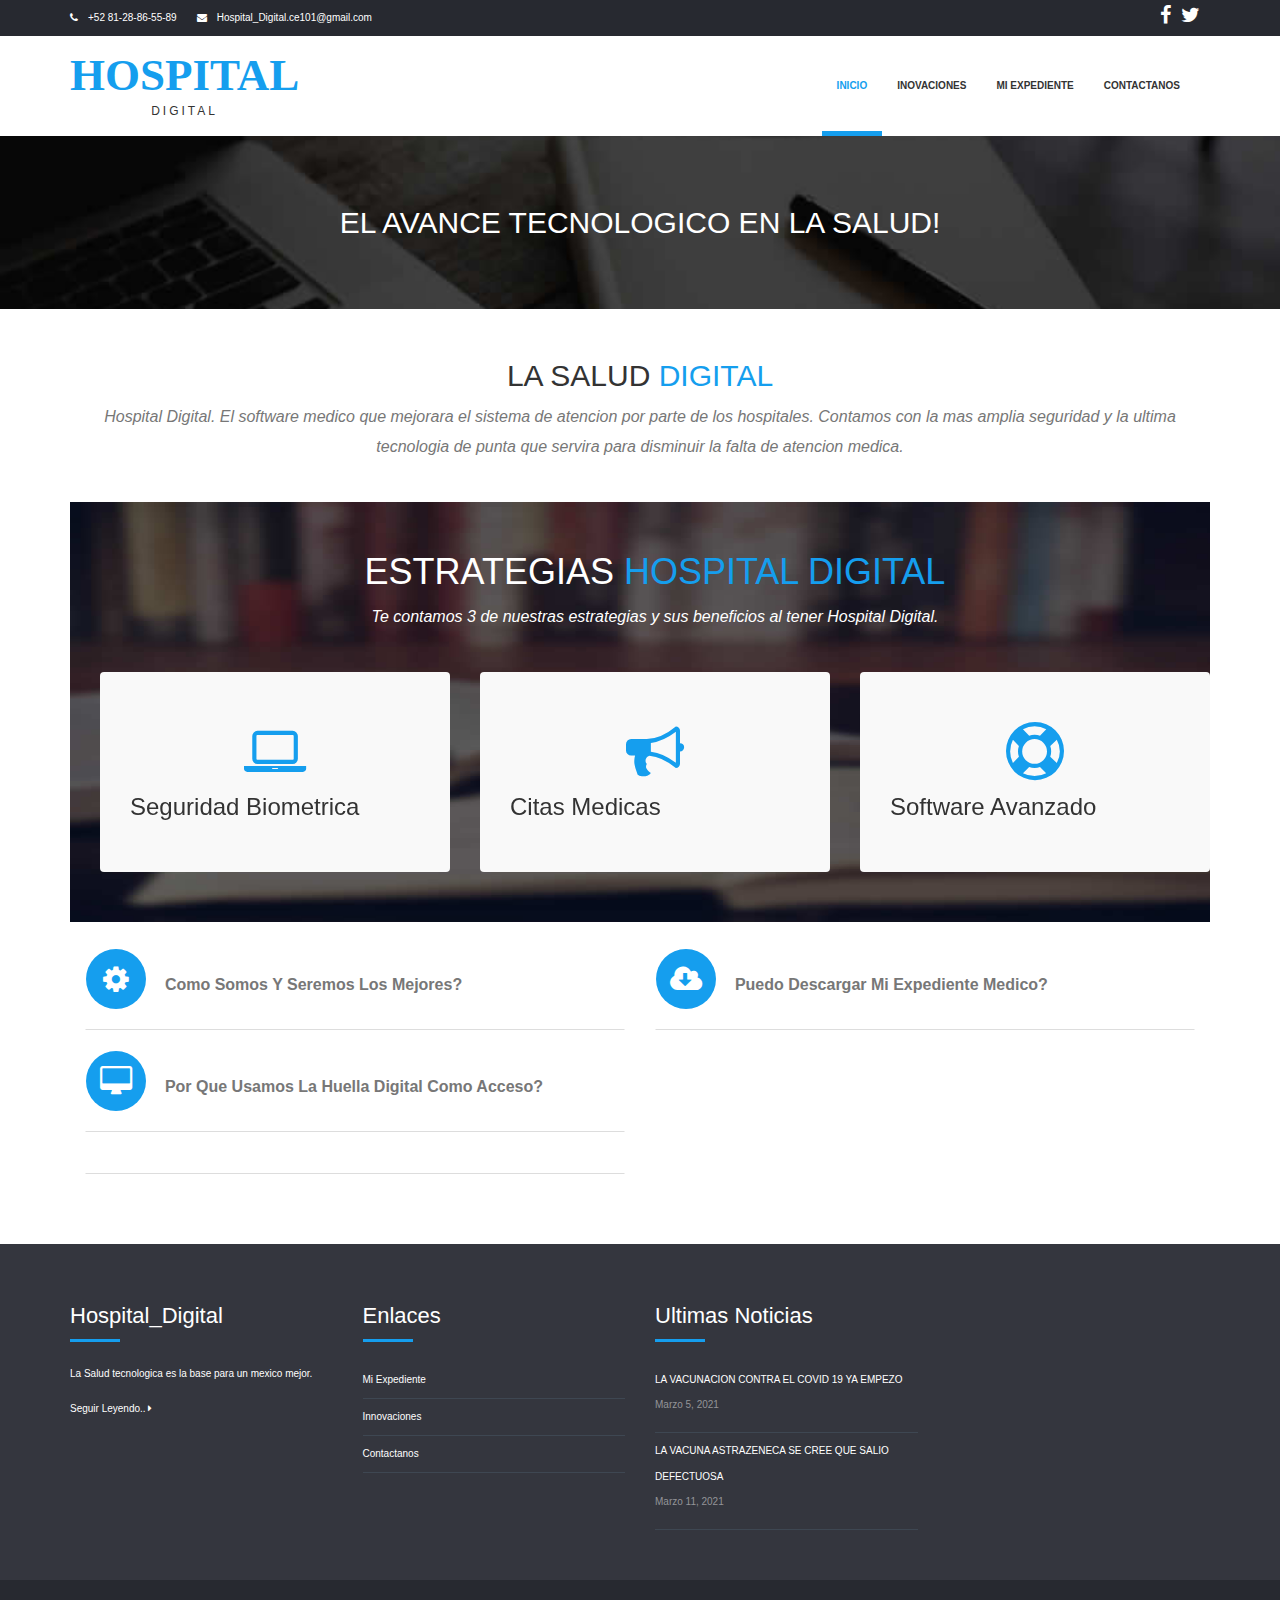
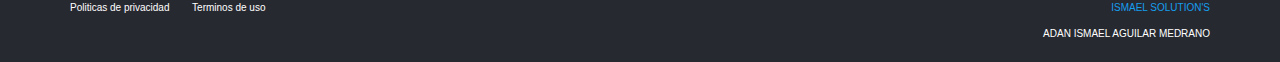
<file: index.html>
<DOCTYPE html>
<html>

<head>
    <meta charset="utf-8">
    <meta http-equiv="X-UA-Compatible" content="IE=edge">
    <title>HOSPITAL DIGITAL</title>
    <meta content="width=device-width, initial-scale=1, maximum-scale=1, user-scalable=no" name="viewport">
    <link rel="stylesheet" href="https://cdnjs.cloudflare.com/ajax/libs/font-awesome/4.5.0/css/font-awesome.min.css">
    <link rel="stylesheet" href="scss/main.css">
    <link rel="stylesheet" href="scss/skin.css">

    <script src="https://ajax.googleapis.com/ajax/libs/jquery/3.2.1/jquery.min.js"></script>
    <script src="http://netdna.bootstrapcdn.com/bootstrap/3.3.1/js/bootstrap.min.js"></script>
    <script src="./script/index.js"></script>


</head>

<body id="wrapper">

    <section id="top-header">
        <div class="container">
            <div class="row">
                <div class="col-md-6 col-sm-6 col-xs-12 top-header-links">
                    <ul class="contact_links">
                        <li><i class="fa fa-phone"></i><a href="#">+52 81-28-86-55-89</a></li>
                        <li><i class="fa fa-envelope"></i><a href="#">Hospital_Digital.ce101@gmail.com</a></li>
                    </ul>
                </div>
                <div class="col-md-6 col-sm-6 col-xs-12">
                    <ul class="social_links">
                        <li><a href="#"><i class="fa fa-facebook"></i></a></li>
                        <li><a href="#"><i class="fa fa-twitter"></i></a></li>
                        
                    </ul>
                </div>
            </div>
        </div>
        

    </section>

    <header>
        <nav class="navbar navbar-inverse">
            <div class="container">
                <div class="navbar-header">
                    <button type="button" class="navbar-toggle collapsed" data-toggle="collapse" data-target="#navbar" aria-expanded="false" aria-controls="navbar">
				<span class="sr-only">Toggle navigation</span>
				<span class="icon-bar"></span>
				<span class="icon-bar"></span>
				<span class="icon-bar"></span>
			  </button>
                    <a class="navbar-brand" href="#">
                        <h1>Hospital</h1><span>Digital</span></a>
                </div>
                <div id="navbar" class="collapse navbar-collapse navbar-right">
                    <ul class="nav navbar-nav">
                        <li class="active"><a href="index.html">Inicio</a></li>
                        <li><a href="innovaciones.html">Inovaciones</a></li>
                        <li><a href="Expediente.html">Mi Expediente</a></li>
                        <li><a href="Contactanos.html">Contactanos</a></li>
                        
                      
                    </ul>
                </div>
                <!--/.nav-collapse -->
            </div>
        </nav>
        <!--/.nav-ends -->
    </header>

    <section id="top_banner">
        <div class="banner">
            <div class="inner text-center">
                <h2>El avance tecnologico en la Salud!</h2>
            </div>
        </div>
        
                   
            </div>
        </div>

        </div>
    </section>


    <section id="faq">
        <div class="titlebar">
            <div class="container">
                <div class="row">
                    <div class="section-heading text-center">
                        <div class="col-md-12 col-xs-12">
                            <h2>La Salud <span>Digital</span></h2>
                            <p class="subheading">Hospital Digital. El software medico que mejorara el sistema de atencion por parte de los hospitales.
                                Contamos con la mas amplia seguridad y  la ultima tecnologia de punta que servira para disminuir la falta de atencion medica.</p>
                        </div>
                    </div>
                </div>
                <section id="features-page">
                    <div class="subsection1">
                        <div class="container">
                            <div class="section-heading text-center">
                                <h1>Estrategias <span>Hospital Digital</span></h1>
                                <p class="subheading">Te contamos 3 de nuestras estrategias y sus beneficios al tener Hospital Digital.</p>
                            </div>
                            <div class="col sm_12">
                                <div class="col-sm-4 wpb_column block">
                                    <div class="wpb_wrapper">
                                        <div class="flip">
                                            <div class="iconbox iconbox-style icon-color card clearfix">
                                                <div class="face front">
                                                    <table>
                                                        <tbody>
                                                            <tr>
                                                                <td>
                                                                    <i class="fa fa-laptop boxicon"></i>
                                                                    <h3>Seguridad Biometrica</h3>
                                                                </td>
                                                            </tr>
                                                        </tbody>
                                                    </table>
                                                </div>
                                                <div class="iconbox-box2 face back">
                                                    <table>
                                                        <tbody>
                                                            <tr>
                                                                <td>
                                                                    <h3>La huella Digital</h3>
                                                                    <p>Gracias a la huella digital es el medio de acceso a tu documentacion.</p>
                                                                </td>
                                                            </tr>
                                                        </tbody>
                                                    </table>
                                                </div>
                                            </div>
                                        </div>
                                    </div>
                                </div>
                                <div class="col-sm-4 wpb_column block">
                                    <div class="wpb_wrapper">
                                        <div class="flip">
                                            <div class="iconbox  iconbox-style icon-color card clearfix">
                                                <div class="iconbox-box1 face front">
                                                    <table>
                                                        <tbody>
                                                            <tr>
                                                                <td>
                                                                    <i class="fa fa-bullhorn boxicon"></i>
                                                                    <h3>   Citas Medicas  </h3>
                                                                </td>
                                                            </tr>
                                                        </tbody>
                                                    </table>
                                                </div>
                                                <div class="iconbox-box2 face back">
                                                    <table>
                                                        <tbody>
                                                            <tr>
                                                                <td>
                                                                    <h3>HPDG</h3>
                                                                    <p>Es una aplicacion movil,mediante la cual se te ara notificar sobre tus citas medicas y tramites.</p>
                                                                </td>
                                                            </tr>
                                                        </tbody>
                                                    </table>
                                                </div>
                                            </div>
                                        </div>
                                    </div>
                                </div>
                                <div class="col-sm-4 wpb_colum block">
                                    <div class="wpb_wrapper">
                                        <div class="flip">
                                            <div class="iconbox  iconbox-style icon-color card clearfix">
                                                <div class="iconbox-box1 face front">
                                                    <table>
                                                        <tbody>
                                                            <tr>
                                                                <td>
                                                                    <i class="fa fa-support boxicon"></i>
                                                                    <h3>Software Avanzado</h3>
                                                                </td>
                                                            </tr>
                                                        </tbody>
                                                    </table>
                                                </div>
                                                <div class="iconbox-box2 face back">
                                                    <table>
                                                        <tbody>
                                                            <tr>
                                                                <td>
                                                                    <h3>Acceso huella</h3>
                                                                    <p>Manejamos un sistema de acceso al hospital con huella digital, para tramites rapidos.</p>
                                                                </td>
                                                            </tr>
                                                        </tbody>
                                                    </table>
                                                </div>
                                            </div>
                                        </div>
                                    </div>
                                </div>
                            </div>
                        </div>
                    </div>

<BR>

                <div class="col-xs-12 col-sm-12 col-md-6 col-lg-6">
                    <div class="rich-accordian">
                        <div class="panel-group" id="accordion" role="tablist" aria-multiselectable="true">

                            <div class="panel panel-default">
                                <div class="panel-heading" role="tab" id="headingOne">
                                    <h4 class="panel-title">
                                        <div class="icon-circle"> <i class="fa fa-cog"></i></div>
                                        <a role="button" data-toggle="collapse" data-parent="#accordion" href="#collapseOne" aria-expanded="true" aria-controls="collapseOne">
                                    Como somos y seremos los mejores?
                                    </a>
                                    </h4>
                                </div>
                                <div id="collapseOne" class="panel-collapse collapse" role="tabpanel" aria-labelledby="headingOne">
                                    <div class="panel-body">
                                        Hospital Digital se gano el 1° Lugar creando protocolos de ahorro de tiempo de espera para poder ser atendido por un medico, gracias a esto se cree que se disminuira la tasa de mortalidad en un % elevado.
                                    </div>
                                </div>
                            </div>

                            <div class="panel panel-default">
                                <div class="panel-heading" role="tab" id="headingTwo">
                                    <h4 class="panel-title">
                                        <div class="icon-circle"> <i class="fa fa-desktop"></i></div>
                                        <a class="collapsed" role="button" data-toggle="collapse" data-parent="#accordion" href="#collapseTwo" aria-expanded="false" aria-controls="collapseTwo">
                                     Por que usamos la huella Digital como acceso? <br>
                                     
                                    </a>
                                    </h4>
                                </div>
                                <div id="collapseTwo" class="panel-collapse collapse" role="tabpanel" aria-labelledby="headingTwo">
                                    <div class="panel-body">
                                       La seguridad Biometrica es el acceso mas garantizado y seguro ya que todas las personas tienen diferentes huellas digitales!
                                    </div>
                                </div>
                            </div>

                            <div class="panel panel-default">
                                <div class="panel-heading" role="tab" id="headingThree">
                                    <h4 class="panel-title"></h4>
                                        
                                </div>
                            </div>
                        </div>
                    </div>
                </div>


                <div class="col-xs-12 col-sm-12 col-md-6 col-lg-6">
                    <div class="rich-accordian">
                        <div class="panel-group" id="accordion" role="tablist" aria-multiselectable="true">

                            <div class="panel panel-default">
                                <div class="panel-heading" role="tab" id="headingfour">
                                    <h4 class="panel-title">
                                        <div class="icon-circle"> <i class="fa fa-cloud-download"></i></div>
                                        <a role="button" data-toggle="collapse" data-parent="#accordion" href="#collapsefour" aria-expanded="true" aria-controls="collapsefour">
                                  Puedo Descargar Mi Expediente Medico?
                                    </a>
                                    </h4>
                                </div>
                                <div id="collapsefour" class="panel-collapse collapse" role="tabpanel" aria-labelledby="headingfour">
                                    <div class="panel-body">
                                        Asi es, Gracias a un Mecanismo se puede generar un archivo o imagen donde se contiene tu expediente Medico. 
                                    </div>
                                </div>
                            </div>

                    </div>
                </div>

            </div>
        </div>
    </section>






    <section id="footer">
        <div class="container">
            <div class="row">
                <div class="col-md-3 col-sm-3 col-xs-12 block">
                    <div class="footer-block">
                        <h4>Hospital_Digital</h4>
                        <hr/>
                        <p>La Salud tecnologica es la base para un mexico mejor.
                        </p>
                        <a href="#" class="learnmore">Seguir Leyendo.. <i class="fa fa-caret-right"></i></a>
                    </div>
                </div>

                <div class="col-md-3 col-sm-3 col-xs-12 block">
                    <div class="footer-block">
                        <h4>Enlaces</h4>
                        <hr/>
                        <ul class="footer-links">
                            <li><a href="Expediente.html">Mi Expediente</a></li>
                            <li><a href="innovaciones.html">Innovaciones</a></li>
                            <li><a href="Contactanos.html">Contactanos</a></li>
                           
                        </ul>
                    </div>
                </div>


                <div class="col-md-3 col-sm-3 col-xs-12 <block></block>">
                    <div class="footer-block">
                        <h4>Ultimas Noticias </h4>
                        <hr/>
                        <ul class="footer-links">
                            <li>
                                <a href="#" class="post">La vacunacion contra el covid 19 ya empezo</a>
                                <p class="post-date">Marzo 5, 2021</p>
                            </li>
                            <li>
                                <a href="#" class="post">La vacuna astrazeneca se cree que salio defectuosa</a>
                                <p class="post-date">Marzo 11, 2021</p>
                            </li>
                           

                        </ul>
                    </div>
                </div>
            </div>
        </div>


    </section>

    <section id="bottom-footer">
        <div class="container">
            <div class="row">
                <div class="col-md-6 col-sm-6 col-xs-12 btm-footer-links">
                    <a href="#">Politicas de privacidad</a>
                    <a href="#">Terminos de uso</a>
                </div>
                <div class="col-md-6 col-sm-6 col-xs-12 copyright">
                     <a href="#">ISMAEL SOLUTION'S</a> <br> ADAN ISMAEL AGUILAR MEDRANO <a href="#"></a>
                </div>
            </div>
        </div>
    </section>




</body>

</html>
</file>
<file: scss/skin.css>
/******************* CYAN THEME *******************/
body.cyan span {
	color: #1abac8;
}
body.cyan .btn-primary {
	padding: 15px 50px;
	border-radius: 0px;
	font-weight: bold;
	text-transform: uppercase;
	color: #1abac8;
	background-color: #fff;
	border-color: #1abac8;
	background: none;
}
body.cyan .btn-primary:focus, body.cyan .btn-primary.focus {
	color: #1abac8;
	background-color: #e6e6e6;
	border-color: #0b5157;
}
body.cyan .btn-primary:hover {
	color: #1abac8;
	background-color: #e6e6e6;
	border-color: #138892;
}
body.cyan .btn-primary:active, body.cyan .btn-primary.active, .open > body.cyan .btn-primary.dropdown-toggle {
	color: #1abac8;
	background-color: #e6e6e6;
	border-color: #138892;
}
body.cyan .btn-primary:active:hover, body.cyan .btn-primary:active:focus, body.cyan .btn-primary:active.focus, body.cyan .btn-primary.active:hover, body.cyan .btn-primary.active:focus, body.cyan .btn-primary.active.focus, .open > body.cyan .btn-primary.dropdown-toggle:hover, .open > body.cyan .btn-primary.dropdown-toggle:focus, .open > body.cyan .btn-primary.dropdown-toggle.focus {
	color: #1abac8;
	background-color: #d4d4d4;
	border-color: #0b5157;
}
body.cyan .btn-primary:active, body.cyan .btn-primary.active, .open > body.cyan .btn-primary.dropdown-toggle {
	background-image: none;
}
body.cyan .btn-primary.disabled:hover, body.cyan .btn-primary.disabled:focus, body.cyan .btn-primary.disabled.focus, body.cyan .btn-primary[disabled]:hover, body.cyan .btn-primary[disabled]:focus, body.cyan .btn-primary[disabled].focus, fieldset[disabled] body.cyan .btn-primary:hover, fieldset[disabled] body.cyan .btn-primary:focus, fieldset[disabled] body.cyan .btn-primary.focus {
	background-color: #fff;
	border-color: #1abac8;
}
body.cyan .btn-primary .badge {
	color: #fff;
	background-color: #1abac8;
}
body.cyan .btn-primary:hover, body.cyan .btn-primary:focus, body.cyan .btn-primary:active {
	color: #fff;
	background-color: #1abac8;
	border-color: #1abac8;
	transition: 0.25s;
}
body.cyan .btn-primary:hover:focus, body.cyan .btn-primary:hover.focus, body.cyan .btn-primary:focus:focus, body.cyan .btn-primary:focus.focus, body.cyan .btn-primary:active:focus, body.cyan .btn-primary:active.focus {
	color: #fff;
	background-color: #14909b;
	border-color: #0b5157;
}
body.cyan .btn-primary:hover:hover, body.cyan .btn-primary:focus:hover, body.cyan .btn-primary:active:hover {
	color: #fff;
	background-color: #14909b;
	border-color: #138892;
}
body.cyan .btn-primary:hover:active, body.cyan .btn-primary:hover.active, .open > body.cyan .btn-primary:hover.dropdown-toggle, body.cyan .btn-primary:focus:active, body.cyan .btn-primary:focus.active, .open > body.cyan .btn-primary:focus.dropdown-toggle, body.cyan .btn-primary:active:active, body.cyan .btn-primary:active.active, .open > body.cyan .btn-primary:active.dropdown-toggle {
	color: #fff;
	background-color: #14909b;
	border-color: #138892;
}
body.cyan .btn-primary:hover:active:hover, body.cyan .btn-primary:hover:active:focus, body.cyan .btn-primary:hover:active.focus, body.cyan .btn-primary:hover.active:hover, body.cyan .btn-primary:hover.active:focus, body.cyan .btn-primary:hover.active.focus, .open > body.cyan .btn-primary:hover.dropdown-toggle:hover, .open > body.cyan .btn-primary:hover.dropdown-toggle:focus, .open > body.cyan .btn-primary:hover.dropdown-toggle.focus, body.cyan .btn-primary:focus:active:hover, body.cyan .btn-primary:focus:active:focus, body.cyan .btn-primary:focus:active.focus, body.cyan .btn-primary:focus.active:hover, body.cyan .btn-primary:focus.active:focus, body.cyan .btn-primary:focus.active.focus, .open > body.cyan .btn-primary:focus.dropdown-toggle:hover, .open > body.cyan .btn-primary:focus.dropdown-toggle:focus, .open > body.cyan .btn-primary:focus.dropdown-toggle.focus, body.cyan .btn-primary:active:active:hover, body.cyan .btn-primary:active:active:focus, body.cyan .btn-primary:active:active.focus, body.cyan .btn-primary:active.active:hover, body.cyan .btn-primary:active.active:focus, body.cyan .btn-primary:active.active.focus, .open > body.cyan .btn-primary:active.dropdown-toggle:hover, .open > body.cyan .btn-primary:active.dropdown-toggle:focus, .open > body.cyan .btn-primary:active.dropdown-toggle.focus {
	color: #fff;
	background-color: #10737b;
	border-color: #0b5157;
}
body.cyan .btn-primary:hover:active, body.cyan .btn-primary:hover.active, .open > body.cyan .btn-primary:hover.dropdown-toggle, body.cyan .btn-primary:focus:active, body.cyan .btn-primary:focus.active, .open > body.cyan .btn-primary:focus.dropdown-toggle, body.cyan .btn-primary:active:active, body.cyan .btn-primary:active.active, .open > body.cyan .btn-primary:active.dropdown-toggle {
	background-image: none;
}
body.cyan .btn-primary:hover.disabled:hover, body.cyan .btn-primary:hover.disabled:focus, body.cyan .btn-primary:hover.disabled.focus, body.cyan .btn-primary:hover[disabled]:hover, body.cyan .btn-primary:hover[disabled]:focus, body.cyan .btn-primary:hover[disabled].focus, fieldset[disabled] body.cyan .btn-primary:hover:hover, fieldset[disabled] body.cyan .btn-primary:hover:focus, fieldset[disabled] body.cyan .btn-primary:hover.focus, body.cyan .btn-primary:focus.disabled:hover, body.cyan .btn-primary:focus.disabled:focus, body.cyan .btn-primary:focus.disabled.focus, body.cyan .btn-primary:focus[disabled]:hover, body.cyan .btn-primary:focus[disabled]:focus, body.cyan .btn-primary:focus[disabled].focus, fieldset[disabled] body.cyan .btn-primary:focus:hover, fieldset[disabled] body.cyan .btn-primary:focus:focus, fieldset[disabled] body.cyan .btn-primary:focus.focus, body.cyan .btn-primary:active.disabled:hover, body.cyan .btn-primary:active.disabled:focus, body.cyan .btn-primary:active.disabled.focus, body.cyan .btn-primary:active[disabled]:hover, body.cyan .btn-primary:active[disabled]:focus, body.cyan .btn-primary:active[disabled].focus, fieldset[disabled] body.cyan .btn-primary:active:hover, fieldset[disabled] body.cyan .btn-primary:active:focus, fieldset[disabled] body.cyan .btn-primary:active.focus {
	background-color: #1abac8;
	border-color: #1abac8;
}
body.cyan .btn-primary:hover .badge, body.cyan .btn-primary:focus .badge, body.cyan .btn-primary:active .badge {
	color: #1abac8;
	background-color: #fff;
}
body.cyan .btn-primary:hover:hover, body.cyan .btn-primary:hover:focus, body.cyan .btn-primary:hover.focus, body.cyan .btn-primary:focus:hover, body.cyan .btn-primary:focus:focus, body.cyan .btn-primary:focus.focus, body.cyan .btn-primary:active:hover, body.cyan .btn-primary:active:focus, body.cyan .btn-primary:active.focus {
	color: #fff;
	text-decoration: none;
}
body.cyan .btn-primary:hover i, body.cyan .btn-primary:focus i, body.cyan .btn-primary:active i {
	color: #fff;
}
body.cyan .btn-default {
	padding: 15px 50px;
	border-radius: 0px;
	font-weight: bold;
	text-transform: uppercase;
	color: #fff;
	background-color: #1abac8;
	border-color: #1abac8;
}
body.cyan .btn-default:focus, body.cyan .btn-default.focus {
	color: #fff;
	background-color: #14909b;
	border-color: #0b5157;
}
body.cyan .btn-default:hover {
	color: #fff;
	background-color: #14909b;
	border-color: #138892;
}
body.cyan .btn-default:active, body.cyan .btn-default.active, .open > body.cyan .btn-default.dropdown-toggle {
	color: #fff;
	background-color: #14909b;
	border-color: #138892;
}
body.cyan .btn-default:active:hover, body.cyan .btn-default:active:focus, body.cyan .btn-default:active.focus, body.cyan .btn-default.active:hover, body.cyan .btn-default.active:focus, body.cyan .btn-default.active.focus, .open > body.cyan .btn-default.dropdown-toggle:hover, .open > body.cyan .btn-default.dropdown-toggle:focus, .open > body.cyan .btn-default.dropdown-toggle.focus {
	color: #fff;
	background-color: #10737b;
	border-color: #0b5157;
}
body.cyan .btn-default:active, body.cyan .btn-default.active, .open > body.cyan .btn-default.dropdown-toggle {
	background-image: none;
}
body.cyan .btn-default.disabled:hover, body.cyan .btn-default.disabled:focus, body.cyan .btn-default.disabled.focus, body.cyan .btn-default[disabled]:hover, body.cyan .btn-default[disabled]:focus, body.cyan .btn-default[disabled].focus, fieldset[disabled] body.cyan .btn-default:hover, fieldset[disabled] body.cyan .btn-default:focus, fieldset[disabled] body.cyan .btn-default.focus {
	background-color: #1abac8;
	border-color: #1abac8;
}
body.cyan .btn-default .badge {
	color: #1abac8;
	background-color: #fff;
}
body.cyan .btn-default i {
	color: #fff;
}
body.cyan .btn-default:hover {
	color: #fff;
	background-color: #1abac8;
	border-color: #1abac8;
	transition: 0.25s;
}
body.cyan .btn-default:hover:focus, body.cyan .btn-default:hover.focus {
	color: #fff;
	background-color: #14909b;
	border-color: #0b5157;
}
body.cyan .btn-default:hover:hover {
	color: #fff;
	background-color: #14909b;
	border-color: #138892;
}
body.cyan .btn-default:hover:active, body.cyan .btn-default:hover.active, .open > body.cyan .btn-default:hover.dropdown-toggle {
	color: #fff;
	background-color: #14909b;
	border-color: #138892;
}
body.cyan .btn-default:hover:active:hover, body.cyan .btn-default:hover:active:focus, body.cyan .btn-default:hover:active.focus, body.cyan .btn-default:hover.active:hover, body.cyan .btn-default:hover.active:focus, body.cyan .btn-default:hover.active.focus, .open > body.cyan .btn-default:hover.dropdown-toggle:hover, .open > body.cyan .btn-default:hover.dropdown-toggle:focus, .open > body.cyan .btn-default:hover.dropdown-toggle.focus {
	color: #fff;
	background-color: #10737b;
	border-color: #0b5157;
}
body.cyan .btn-default:hover:active, body.cyan .btn-default:hover.active, .open > body.cyan .btn-default:hover.dropdown-toggle {
	background-image: none;
}
body.cyan .btn-default:hover.disabled:hover, body.cyan .btn-default:hover.disabled:focus, body.cyan .btn-default:hover.disabled.focus, body.cyan .btn-default:hover[disabled]:hover, body.cyan .btn-default:hover[disabled]:focus, body.cyan .btn-default:hover[disabled].focus, fieldset[disabled] body.cyan .btn-default:hover:hover, fieldset[disabled] body.cyan .btn-default:hover:focus, fieldset[disabled] body.cyan .btn-default:hover.focus {
	background-color: #1abac8;
	border-color: #1abac8;
}
body.cyan .btn-default:hover .badge {
	color: #1abac8;
	background-color: #fff;
}
body.cyan .btn-default:hover:hover, body.cyan .btn-default:hover:focus, body.cyan .btn-default:hover.focus {
	color: #777777;
	text-decoration: none;
}
body.cyan .btn-default:hover i {
	color: #777777;
}
body.cyan .fillbtn:hover, body.cyan .fillbtn:focus {
	box-shadow: inset 0 0 0 2em #1abac8;
}
body.cyan .slide:hover, body.cyan .slide:focus {
	box-shadow: inset 15.5em 0 0 0 #1abac8;
}
body.cyan .btn-primary:focus, body.cyan .btn-primary.focus {
	color: #fff;
	background-color: #1abac8;
	border-color: #1abac8;
}
body.cyan #top-header ul.contact_links a:hover {
	color: #1abac8;
}
body.cyan #top-header ul.social_links i:hover {
	color: #1abac8;
}
body.cyan .navbar-brand h1 {
	color: #1abac8 !important;
}
body.cyan .navbar-brand span {
	color: #333333 !important;
}
body.cyan .navbar-inverse .navbar-toggle:hover, body.cyan .navbar-inverse .navbar-toggle:focus {
	background-color: #fff;
}
body.cyan .navbar-inverse .navbar-toggle {
	border-color: #1abac8;
}
body.cyan .navbar-inverse .navbar-toggle .icon-bar {
	background-color: #1abac8;
}
body.cyan i {
	color: #1abac8;
}
body.cyan .btn-default:hover {
	color: #fff;
	background-color: #1abac8;
	border-color: #1abac8;
}
body.cyan .btn-default:hover:focus, body.cyan .btn-default:hover.focus {
	color: #fff;
	background-color: #14909b;
	border-color: #0b5157;
}
body.cyan .btn-default:hover:hover {
	color: #fff;
	background-color: #14909b;
	border-color: #138892;
}
body.cyan .btn-default:hover:active, body.cyan .btn-default:hover.active, .open > body.cyan .btn-default:hover.dropdown-toggle {
	color: #fff;
	background-color: #14909b;
	border-color: #138892;
}
body.cyan .btn-default:hover:active:hover, body.cyan .btn-default:hover:active:focus, body.cyan .btn-default:hover:active.focus, body.cyan .btn-default:hover.active:hover, body.cyan .btn-default:hover.active:focus, body.cyan .btn-default:hover.active.focus, .open > body.cyan .btn-default:hover.dropdown-toggle:hover, .open > body.cyan .btn-default:hover.dropdown-toggle:focus, .open > body.cyan .btn-default:hover.dropdown-toggle.focus {
	color: #fff;
	background-color: #10737b;
	border-color: #0b5157;
}
body.cyan .btn-default:hover:active, body.cyan .btn-default:hover.active, .open > body.cyan .btn-default:hover.dropdown-toggle {
	background-image: none;
}
body.cyan .btn-default:hover.disabled:hover, body.cyan .btn-default:hover.disabled:focus, body.cyan .btn-default:hover.disabled.focus, body.cyan .btn-default:hover[disabled]:hover, body.cyan .btn-default:hover[disabled]:focus, body.cyan .btn-default:hover[disabled].focus, fieldset[disabled] body.cyan .btn-default:hover:hover, fieldset[disabled] body.cyan .btn-default:hover:focus, fieldset[disabled] body.cyan .btn-default:hover.focus {
	background-color: #1abac8;
	border-color: #1abac8;
}
body.cyan .btn-default:hover .badge {
	color: #1abac8;
	background-color: #fff;
}
body.cyan .btn-default:hover:hover, body.cyan .btn-default:hover:focus, body.cyan .btn-default:hover.focus {
	color: #777777;
	background-color: #1abac8;
	text-decoration: none;
}
body.cyan .btn-primary:hover, body.cyan .btn-primary:focus, body.cyan .btn-primary:active {
	color: #fff;
	background-color: #1abac8;
	border-color: #1abac8;
}
body.cyan .btn-primary:hover:focus, body.cyan .btn-primary:hover.focus, body.cyan .btn-primary:focus:focus, body.cyan .btn-primary:focus.focus, body.cyan .btn-primary:active:focus, body.cyan .btn-primary:active.focus {
	color: #fff;
	background-color: #14909b;
	border-color: #0b5157;
}
body.cyan .btn-primary:hover:hover, body.cyan .btn-primary:focus:hover, body.cyan .btn-primary:active:hover {
	color: #fff;
	background-color: #14909b;
	border-color: #138892;
}
body.cyan .btn-primary:hover:active, body.cyan .btn-primary:hover.active, .open > body.cyan .btn-primary:hover.dropdown-toggle, body.cyan .btn-primary:focus:active, body.cyan .btn-primary:focus.active, .open > body.cyan .btn-primary:focus.dropdown-toggle, body.cyan .btn-primary:active:active, body.cyan .btn-primary:active.active, .open > body.cyan .btn-primary:active.dropdown-toggle {
	color: #fff;
	background-color: #14909b;
	border-color: #138892;
}
body.cyan .btn-primary:hover:active:hover, body.cyan .btn-primary:hover:active:focus, body.cyan .btn-primary:hover:active.focus, body.cyan .btn-primary:hover.active:hover, body.cyan .btn-primary:hover.active:focus, body.cyan .btn-primary:hover.active.focus, .open > body.cyan .btn-primary:hover.dropdown-toggle:hover, .open > body.cyan .btn-primary:hover.dropdown-toggle:focus, .open > body.cyan .btn-primary:hover.dropdown-toggle.focus, body.cyan .btn-primary:focus:active:hover, body.cyan .btn-primary:focus:active:focus, body.cyan .btn-primary:focus:active.focus, body.cyan .btn-primary:focus.active:hover, body.cyan .btn-primary:focus.active:focus, body.cyan .btn-primary:focus.active.focus, .open > body.cyan .btn-primary:focus.dropdown-toggle:hover, .open > body.cyan .btn-primary:focus.dropdown-toggle:focus, .open > body.cyan .btn-primary:focus.dropdown-toggle.focus, body.cyan .btn-primary:active:active:hover, body.cyan .btn-primary:active:active:focus, body.cyan .btn-primary:active:active.focus, body.cyan .btn-primary:active.active:hover, body.cyan .btn-primary:active.active:focus, body.cyan .btn-primary:active.active.focus, .open > body.cyan .btn-primary:active.dropdown-toggle:hover, .open > body.cyan .btn-primary:active.dropdown-toggle:focus, .open > body.cyan .btn-primary:active.dropdown-toggle.focus {
	color: #fff;
	background-color: #10737b;
	border-color: #0b5157;
}
body.cyan .btn-primary:hover:active, body.cyan .btn-primary:hover.active, .open > body.cyan .btn-primary:hover.dropdown-toggle, body.cyan .btn-primary:focus:active, body.cyan .btn-primary:focus.active, .open > body.cyan .btn-primary:focus.dropdown-toggle, body.cyan .btn-primary:active:active, body.cyan .btn-primary:active.active, .open > body.cyan .btn-primary:active.dropdown-toggle {
	background-image: none;
}
body.cyan .btn-primary:hover.disabled:hover, body.cyan .btn-primary:hover.disabled:focus, body.cyan .btn-primary:hover.disabled.focus, body.cyan .btn-primary:hover[disabled]:hover, body.cyan .btn-primary:hover[disabled]:focus, body.cyan .btn-primary:hover[disabled].focus, fieldset[disabled] body.cyan .btn-primary:hover:hover, fieldset[disabled] body.cyan .btn-primary:hover:focus, fieldset[disabled] body.cyan .btn-primary:hover.focus, body.cyan .btn-primary:focus.disabled:hover, body.cyan .btn-primary:focus.disabled:focus, body.cyan .btn-primary:focus.disabled.focus, body.cyan .btn-primary:focus[disabled]:hover, body.cyan .btn-primary:focus[disabled]:focus, body.cyan .btn-primary:focus[disabled].focus, fieldset[disabled] body.cyan .btn-primary:focus:hover, fieldset[disabled] body.cyan .btn-primary:focus:focus, fieldset[disabled] body.cyan .btn-primary:focus.focus, body.cyan .btn-primary:active.disabled:hover, body.cyan .btn-primary:active.disabled:focus, body.cyan .btn-primary:active.disabled.focus, body.cyan .btn-primary:active[disabled]:hover, body.cyan .btn-primary:active[disabled]:focus, body.cyan .btn-primary:active[disabled].focus, fieldset[disabled] body.cyan .btn-primary:active:hover, fieldset[disabled] body.cyan .btn-primary:active:focus, fieldset[disabled] body.cyan .btn-primary:active.focus {
	background-color: #1abac8;
	border-color: #1abac8;
}
body.cyan .btn-primary:hover .badge, body.cyan .btn-primary:focus .badge, body.cyan .btn-primary:active .badge {
	color: #1abac8;
	background-color: #fff;
}
body.cyan .btn-primary:hover:hover, body.cyan .btn-primary:hover:focus, body.cyan .btn-primary:hover.focus, body.cyan .btn-primary:focus:hover, body.cyan .btn-primary:focus:focus, body.cyan .btn-primary:focus.focus, body.cyan .btn-primary:active:hover, body.cyan .btn-primary:active:focus, body.cyan .btn-primary:active.focus {
	color: #fff;
	background-color: #1abac8;
	border-color: #1abac8;
	text-decoration: none;
}
body.cyan .section-heading span {
	color: #1abac8;
}
body.cyan .navbar-inverse .navbar-nav > li > a:hover, body.cyan .navbar-inverse .navbar-nav > li > a:focus {
	color: #1abac8;
	background-color: transparent;
	border-bottom-width: 5px;
	border-bottom-style: solid;
	border-bottom-color: #1abac8;
}
body.cyan .navbar-inverse .navbar-nav > .active > a, body.cyan .navbar-inverse .navbar-nav > .active > a:hover, body.cyan .navbar-inverse .navbar-nav > .active > a:focus {
	color: #1abac8;
	background-color: transparent;
	border-bottom-width: 5px;
	border-bottom-style: solid;
	border-bottom-color: #1abac8;
}
body.cyan #myCarousel .carousel-indicators .active {
	background-color: #1abac8;
	border-color: #1abac8;
}
body.cyan #features a.readmore {
	color: #1abac8;
	font-weight: bold;
	text-transform: uppercase;
}
body.cyan #process .process-block:hover .process-icon {
	background-color: #1abac8;
}
body.cyan #process .process-block:hover .process-icon-holder {
	border-color: #1abac8;
}
body.cyan #process .process-block:hover .process-border {
	border: 20px solid rgba(26, 186, 200, 0.2);
}
body.cyan #testimonial .user-info {
	display: inline-block;
}
body.cyan #testimonial .user-info p {
	color: #1abac8;
}
body.cyan #footer a:hover {
	color: #1abac8;
}
body.cyan #footer a:hover i {
	color: #1abac8;
}
body.cyan #footer .footer-block hr {
	background-color: #1abac8;
	width: 50px;
	height: 3px;
	border-top: 1px solid #34363e;
	margin-top: 0px;
	display: inline-block;
}
body.cyan #bottom-footer .copyright a {
	color: #1abac8;
}
body.cyan #bottom-footer .copyright a:hover {
	text-decoration: underline;
}
body.cyan #bottom-footer a:hover {
	color: #1abac8;
}
body.cyan #panel .open {
	background-color: #1abac8;
	display: block;
	width: 42px;
	border-radius: 0 3px 3px 0;
	height: 42px;
	float: right;
	font-size: 22px;
	top: 60px;
	right: -42px;
	z-index: 1000;
	position: absolute;
}
body.cyan #skills .progress.color .progress-bar {
	border-color: #1abac8;
}
body.cyan #skills .progress.color .progress-value {
	color: #fff;
	background-color: #1abac8;
}
body.cyan #skills .progress.progress-bar-1 .progress-left .progress-bar {
	animation: loading-2 1.5s linear forwards 1.8s;
}
body.cyan #skills .progress.progress-bar-2 .progress-left .progress-bar {
	animation: loading-3 1s linear forwards 1.8s;
}
body.cyan #skills .progress.progress-bar-3 .progress-left .progress-bar {
	animation: loading-4 0.4s linear forwards 1.8s;
}
body.cyan #skills .progress.progress-bar-4 .progress-left .progress-bar {
	animation: loading-5 1.2s linear forwards 1.8s;
}
body.cyan #team-member .qodef-circle-animate {
	background-color: #1abac8;
}
body.cyan #portfolio .portfolio-hover {
	background-color: #1abac8;
}
body.cyan #contact-page .submit-button {
	background: #1abac8;
}
body.cyan #faq .icon-circle {
	background: #1abac8;
}
body.cyan #faq .panel-title a:hover, body.cyan #faq .panel-title a:active {
	color: #1abac8;
}
body.cyan #features-page .iconbox-style.icon-color i.boxicon {
	color: #1abac8;
}
body.cyan #features-page .right-background {
	background-color: #1abac8;
}
body.cyan #features-page .right-background:before {
	right: -999em;
	background: #1abac8;
	content: '';
	display: block;
	position: absolute;
	width: 999em;
	top: 0;
	bottom: 0;
}
body.cyan #features-page .flip .icon-color.card .back {
	background: #1abac8;
}
body.cyan #features-page .divider5 {
	border-bottom-color: #1abac8;
}
body.cyan #features-page .feature-section-3-left {
	color: #1abac8;
}
body.cyan #features-page .feature-section-3-left h1 {
	color: #1abac8;
}
body.cyan #features-page .feature-section-3-right {
	background-color: #1abac8;
}
body.cyan #features-page .pricing-plan-2 {
	background-color: #1abac8;
}
body.cyan #features-page hr {
	background-color: #1abac8;
}
body.cyan #features-page .right-section {
	background-color: #1abac8;
}
body.cyan #login-reg .form-box .btn {
	background-color: #1abac8;
}
/******************* BLUE THEME *******************/
body.blue span {
	color: #159eee;
}
body.blue .btn-primary {
	padding: 15px 50px;
	border-radius: 0px;
	font-weight: bold;
	text-transform: uppercase;
	color: #159eee;
	background-color: #fff;
	border-color: #159eee;
	background: none;
}
body.blue .btn-primary:focus, body.blue .btn-primary.focus {
	color: #159eee;
	background-color: #e6e6e6;
	border-color: #09517b;
}
body.blue .btn-primary:hover {
	color: #159eee;
	background-color: #e6e6e6;
	border-color: #0d79b8;
}
body.blue .btn-primary:active, body.blue .btn-primary.active, .open > body.blue .btn-primary.dropdown-toggle {
	color: #159eee;
	background-color: #e6e6e6;
	border-color: #0d79b8;
}
body.blue .btn-primary:active:hover, body.blue .btn-primary:active:focus, body.blue .btn-primary:active.focus, body.blue .btn-primary.active:hover, body.blue .btn-primary.active:focus, body.blue .btn-primary.active.focus, .open > body.blue .btn-primary.dropdown-toggle:hover, .open > body.blue .btn-primary.dropdown-toggle:focus, .open > body.blue .btn-primary.dropdown-toggle.focus {
	color: #159eee;
	background-color: #d4d4d4;
	border-color: #09517b;
}
body.blue .btn-primary:active, body.blue .btn-primary.active, .open > body.blue .btn-primary.dropdown-toggle {
	background-image: none;
}
body.blue .btn-primary.disabled:hover, body.blue .btn-primary.disabled:focus, body.blue .btn-primary.disabled.focus, body.blue .btn-primary[disabled]:hover, body.blue .btn-primary[disabled]:focus, body.blue .btn-primary[disabled].focus, fieldset[disabled] body.blue .btn-primary:hover, fieldset[disabled] body.blue .btn-primary:focus, fieldset[disabled] body.blue .btn-primary.focus {
	background-color: #fff;
	border-color: #159eee;
}
body.blue .btn-primary .badge {
	color: #fff;
	background-color: #159eee;
}
body.blue .btn-primary:hover, body.blue .btn-primary:focus, body.blue .btn-primary:active {
	color: #fff;
	background-color: #159eee;
	border-color: #159eee;
	transition: 0.25s;
}
body.blue .btn-primary:hover:focus, body.blue .btn-primary:hover.focus, body.blue .btn-primary:focus:focus, body.blue .btn-primary:focus.focus, body.blue .btn-primary:active:focus, body.blue .btn-primary:active.focus {
	color: #fff;
	background-color: #0e80c2;
	border-color: #09517b;
}
body.blue .btn-primary:hover:hover, body.blue .btn-primary:focus:hover, body.blue .btn-primary:active:hover {
	color: #fff;
	background-color: #0e80c2;
	border-color: #0d79b8;
}
body.blue .btn-primary:hover:active, body.blue .btn-primary:hover.active, .open > body.blue .btn-primary:hover.dropdown-toggle, body.blue .btn-primary:focus:active, body.blue .btn-primary:focus.active, .open > body.blue .btn-primary:focus.dropdown-toggle, body.blue .btn-primary:active:active, body.blue .btn-primary:active.active, .open > body.blue .btn-primary:active.dropdown-toggle {
	color: #fff;
	background-color: #0e80c2;
	border-color: #0d79b8;
}
body.blue .btn-primary:hover:active:hover, body.blue .btn-primary:hover:active:focus, body.blue .btn-primary:hover:active.focus, body.blue .btn-primary:hover.active:hover, body.blue .btn-primary:hover.active:focus, body.blue .btn-primary:hover.active.focus, .open > body.blue .btn-primary:hover.dropdown-toggle:hover, .open > body.blue .btn-primary:hover.dropdown-toggle:focus, .open > body.blue .btn-primary:hover.dropdown-toggle.focus, body.blue .btn-primary:focus:active:hover, body.blue .btn-primary:focus:active:focus, body.blue .btn-primary:focus:active.focus, body.blue .btn-primary:focus.active:hover, body.blue .btn-primary:focus.active:focus, body.blue .btn-primary:focus.active.focus, .open > body.blue .btn-primary:focus.dropdown-toggle:hover, .open > body.blue .btn-primary:focus.dropdown-toggle:focus, .open > body.blue .btn-primary:focus.dropdown-toggle.focus, body.blue .btn-primary:active:active:hover, body.blue .btn-primary:active:active:focus, body.blue .btn-primary:active:active.focus, body.blue .btn-primary:active.active:hover, body.blue .btn-primary:active.active:focus, body.blue .btn-primary:active.active.focus, .open > body.blue .btn-primary:active.dropdown-toggle:hover, .open > body.blue .btn-primary:active.dropdown-toggle:focus, .open > body.blue .btn-primary:active.dropdown-toggle.focus {
	color: #fff;
	background-color: #0c6aa1;
	border-color: #09517b;
}
body.blue .btn-primary:hover:active, body.blue .btn-primary:hover.active, .open > body.blue .btn-primary:hover.dropdown-toggle, body.blue .btn-primary:focus:active, body.blue .btn-primary:focus.active, .open > body.blue .btn-primary:focus.dropdown-toggle, body.blue .btn-primary:active:active, body.blue .btn-primary:active.active, .open > body.blue .btn-primary:active.dropdown-toggle {
	background-image: none;
}
body.blue .btn-primary:hover.disabled:hover, body.blue .btn-primary:hover.disabled:focus, body.blue .btn-primary:hover.disabled.focus, body.blue .btn-primary:hover[disabled]:hover, body.blue .btn-primary:hover[disabled]:focus, body.blue .btn-primary:hover[disabled].focus, fieldset[disabled] body.blue .btn-primary:hover:hover, fieldset[disabled] body.blue .btn-primary:hover:focus, fieldset[disabled] body.blue .btn-primary:hover.focus, body.blue .btn-primary:focus.disabled:hover, body.blue .btn-primary:focus.disabled:focus, body.blue .btn-primary:focus.disabled.focus, body.blue .btn-primary:focus[disabled]:hover, body.blue .btn-primary:focus[disabled]:focus, body.blue .btn-primary:focus[disabled].focus, fieldset[disabled] body.blue .btn-primary:focus:hover, fieldset[disabled] body.blue .btn-primary:focus:focus, fieldset[disabled] body.blue .btn-primary:focus.focus, body.blue .btn-primary:active.disabled:hover, body.blue .btn-primary:active.disabled:focus, body.blue .btn-primary:active.disabled.focus, body.blue .btn-primary:active[disabled]:hover, body.blue .btn-primary:active[disabled]:focus, body.blue .btn-primary:active[disabled].focus, fieldset[disabled] body.blue .btn-primary:active:hover, fieldset[disabled] body.blue .btn-primary:active:focus, fieldset[disabled] body.blue .btn-primary:active.focus {
	background-color: #159eee;
	border-color: #159eee;
}
body.blue .btn-primary:hover .badge, body.blue .btn-primary:focus .badge, body.blue .btn-primary:active .badge {
	color: #159eee;
	background-color: #fff;
}
body.blue .btn-primary:hover:hover, body.blue .btn-primary:hover:focus, body.blue .btn-primary:hover.focus, body.blue .btn-primary:focus:hover, body.blue .btn-primary:focus:focus, body.blue .btn-primary:focus.focus, body.blue .btn-primary:active:hover, body.blue .btn-primary:active:focus, body.blue .btn-primary:active.focus {
	color: #fff;
	text-decoration: none;
}
body.blue .btn-primary:hover i, body.blue .btn-primary:focus i, body.blue .btn-primary:active i {
	color: #fff;
}
body.blue .btn-default {
	padding: 15px 50px;
	border-radius: 0px;
	font-weight: bold;
	text-transform: uppercase;
	color: #fff;
	background-color: #159eee;
	border-color: #159eee;
}
body.blue .btn-default:focus, body.blue .btn-default.focus {
	color: #fff;
	background-color: #0e80c2;
	border-color: #09517b;
}
body.blue .btn-default:hover {
	color: #fff;
	background-color: #0e80c2;
	border-color: #0d79b8;
}
body.blue .btn-default:active, body.blue .btn-default.active, .open > body.blue .btn-default.dropdown-toggle {
	color: #fff;
	background-color: #0e80c2;
	border-color: #0d79b8;
}
body.blue .btn-default:active:hover, body.blue .btn-default:active:focus, body.blue .btn-default:active.focus, body.blue .btn-default.active:hover, body.blue .btn-default.active:focus, body.blue .btn-default.active.focus, .open > body.blue .btn-default.dropdown-toggle:hover, .open > body.blue .btn-default.dropdown-toggle:focus, .open > body.blue .btn-default.dropdown-toggle.focus {
	color: #fff;
	background-color: #0c6aa1;
	border-color: #09517b;
}
body.blue .btn-default:active, body.blue .btn-default.active, .open > body.blue .btn-default.dropdown-toggle {
	background-image: none;
}
body.blue .btn-default.disabled:hover, body.blue .btn-default.disabled:focus, body.blue .btn-default.disabled.focus, body.blue .btn-default[disabled]:hover, body.blue .btn-default[disabled]:focus, body.blue .btn-default[disabled].focus, fieldset[disabled] body.blue .btn-default:hover, fieldset[disabled] body.blue .btn-default:focus, fieldset[disabled] body.blue .btn-default.focus {
	background-color: #159eee;
	border-color: #159eee;
}
body.blue .btn-default .badge {
	color: #159eee;
	background-color: #fff;
}
body.blue .btn-default i {
	color: #fff;
}
body.blue .btn-default:hover {
	color: #fff;
	background-color: #159eee;
	border-color: #159eee;
	transition: 0.25s;
}
body.blue .btn-default:hover:focus, body.blue .btn-default:hover.focus {
	color: #fff;
	background-color: #0e80c2;
	border-color: #09517b;
}
body.blue .btn-default:hover:hover {
	color: #fff;
	background-color: #0e80c2;
	border-color: #0d79b8;
}
body.blue .btn-default:hover:active, body.blue .btn-default:hover.active, .open > body.blue .btn-default:hover.dropdown-toggle {
	color: #fff;
	background-color: #0e80c2;
	border-color: #0d79b8;
}
body.blue .btn-default:hover:active:hover, body.blue .btn-default:hover:active:focus, body.blue .btn-default:hover:active.focus, body.blue .btn-default:hover.active:hover, body.blue .btn-default:hover.active:focus, body.blue .btn-default:hover.active.focus, .open > body.blue .btn-default:hover.dropdown-toggle:hover, .open > body.blue .btn-default:hover.dropdown-toggle:focus, .open > body.blue .btn-default:hover.dropdown-toggle.focus {
	color: #fff;
	background-color: #0c6aa1;
	border-color: #09517b;
}
body.blue .btn-default:hover:active, body.blue .btn-default:hover.active, .open > body.blue .btn-default:hover.dropdown-toggle {
	background-image: none;
}
body.blue .btn-default:hover.disabled:hover, body.blue .btn-default:hover.disabled:focus, body.blue .btn-default:hover.disabled.focus, body.blue .btn-default:hover[disabled]:hover, body.blue .btn-default:hover[disabled]:focus, body.blue .btn-default:hover[disabled].focus, fieldset[disabled] body.blue .btn-default:hover:hover, fieldset[disabled] body.blue .btn-default:hover:focus, fieldset[disabled] body.blue .btn-default:hover.focus {
	background-color: #159eee;
	border-color: #159eee;
}
body.blue .btn-default:hover .badge {
	color: #159eee;
	background-color: #fff;
}
body.blue .btn-default:hover:hover, body.blue .btn-default:hover:focus, body.blue .btn-default:hover.focus {
	color: #fff;
	text-decoration: none;
}
body.blue .btn-default:hover i {
	color: #777777;
}
body.blue .slide:hover, body.blue .slide:focus {
	box-shadow: inset 15.5em 0 0 0 #159eee;
}
body.blue .btn-primary:focus, body.blue .btn-primary.focus, body.blue .btn-primary:visited, body.blue .btn-primary.visited {
	color: #fff;
	background-color: #159eee;
	border-color: #159eee;
}
body.blue #top-header ul.contact_links a:hover {
	color: #159eee;
}
body.blue #top-header ul.social_links i:hover {
	color: #159eee;
}
body.blue .navbar-brand h1 {
	color: #159eee !important;
}
body.blue .navbar-brand span {
	color: #333333 !important;
}
body.blue .navbar-inverse .navbar-toggle:hover, body.blue .navbar-inverse .navbar-toggle:focus {
	background-color: #fff;
}
body.blue .navbar-inverse .navbar-toggle {
	border-color: #159eee;
}
body.blue .navbar-inverse .navbar-toggle .icon-bar {
	background-color: #159eee;
}
body.blue i {
	color: #159eee;
}
body.blue .btn-default:hover {
	color: #fff;
	background-color: #159eee;
	border-color: #159eee;
}
body.blue .btn-default:hover:focus, body.blue .btn-default:hover.focus {
	color: #fff;
	background-color: #0e80c2;
	border-color: #09517b;
}
body.blue .btn-default:hover:hover {
	color: #fff;
	background-color: #0e80c2;
	border-color: #0d79b8;
}
body.blue .btn-default:hover:active, body.blue .btn-default:hover.active, .open > body.blue .btn-default:hover.dropdown-toggle {
	color: #fff;
	background-color: #0e80c2;
	border-color: #0d79b8;
}
body.blue .btn-default:hover:active:hover, body.blue .btn-default:hover:active:focus, body.blue .btn-default:hover:active.focus, body.blue .btn-default:hover.active:hover, body.blue .btn-default:hover.active:focus, body.blue .btn-default:hover.active.focus, .open > body.blue .btn-default:hover.dropdown-toggle:hover, .open > body.blue .btn-default:hover.dropdown-toggle:focus, .open > body.blue .btn-default:hover.dropdown-toggle.focus {
	color: #fff;
	background-color: #0c6aa1;
	border-color: #09517b;
}
body.blue .btn-default:hover:active, body.blue .btn-default:hover.active, .open > body.blue .btn-default:hover.dropdown-toggle {
	background-image: none;
}
body.blue .btn-default:hover.disabled:hover, body.blue .btn-default:hover.disabled:focus, body.blue .btn-default:hover.disabled.focus, body.blue .btn-default:hover[disabled]:hover, body.blue .btn-default:hover[disabled]:focus, body.blue .btn-default:hover[disabled].focus, fieldset[disabled] body.blue .btn-default:hover:hover, fieldset[disabled] body.blue .btn-default:hover:focus, fieldset[disabled] body.blue .btn-default:hover.focus {
	background-color: #159eee;
	border-color: #159eee;
}
body.blue .btn-default:hover .badge {
	color: #159eee;
	background-color: #fff;
}
body.blue .btn-default:hover:hover, body.blue .btn-default:hover:focus, body.blue .btn-default:hover.focus {
	color: #777777;
	background-color: #159eee;
	text-decoration: none;
}
body.blue .btn-primary:hover, body.blue .btn-primary:focus, body.blue .btn-primary:active {
	color: #fff;
	background-color: #159eee;
	border-color: #159eee;
}
body.blue .btn-primary:hover:focus, body.blue .btn-primary:hover.focus, body.blue .btn-primary:focus:focus, body.blue .btn-primary:focus.focus, body.blue .btn-primary:active:focus, body.blue .btn-primary:active.focus {
	color: #fff;
	background-color: #0e80c2;
	border-color: #09517b;
}
body.blue .btn-primary:hover:hover, body.blue .btn-primary:focus:hover, body.blue .btn-primary:active:hover {
	color: #fff;
	background-color: #0e80c2;
	border-color: #0d79b8;
}
body.blue .btn-primary:hover:active, body.blue .btn-primary:hover.active, .open > body.blue .btn-primary:hover.dropdown-toggle, body.blue .btn-primary:focus:active, body.blue .btn-primary:focus.active, .open > body.blue .btn-primary:focus.dropdown-toggle, body.blue .btn-primary:active:active, body.blue .btn-primary:active.active, .open > body.blue .btn-primary:active.dropdown-toggle {
	color: #fff;
	background-color: #0e80c2;
	border-color: #0d79b8;
}
body.blue .btn-primary:hover:active:hover, body.blue .btn-primary:hover:active:focus, body.blue .btn-primary:hover:active.focus, body.blue .btn-primary:hover.active:hover, body.blue .btn-primary:hover.active:focus, body.blue .btn-primary:hover.active.focus, .open > body.blue .btn-primary:hover.dropdown-toggle:hover, .open > body.blue .btn-primary:hover.dropdown-toggle:focus, .open > body.blue .btn-primary:hover.dropdown-toggle.focus, body.blue .btn-primary:focus:active:hover, body.blue .btn-primary:focus:active:focus, body.blue .btn-primary:focus:active.focus, body.blue .btn-primary:focus.active:hover, body.blue .btn-primary:focus.active:focus, body.blue .btn-primary:focus.active.focus, .open > body.blue .btn-primary:focus.dropdown-toggle:hover, .open > body.blue .btn-primary:focus.dropdown-toggle:focus, .open > body.blue .btn-primary:focus.dropdown-toggle.focus, body.blue .btn-primary:active:active:hover, body.blue .btn-primary:active:active:focus, body.blue .btn-primary:active:active.focus, body.blue .btn-primary:active.active:hover, body.blue .btn-primary:active.active:focus, body.blue .btn-primary:active.active.focus, .open > body.blue .btn-primary:active.dropdown-toggle:hover, .open > body.blue .btn-primary:active.dropdown-toggle:focus, .open > body.blue .btn-primary:active.dropdown-toggle.focus {
	color: #fff;
	background-color: #0c6aa1;
	border-color: #09517b;
}
body.blue .btn-primary:hover:active, body.blue .btn-primary:hover.active, .open > body.blue .btn-primary:hover.dropdown-toggle, body.blue .btn-primary:focus:active, body.blue .btn-primary:focus.active, .open > body.blue .btn-primary:focus.dropdown-toggle, body.blue .btn-primary:active:active, body.blue .btn-primary:active.active, .open > body.blue .btn-primary:active.dropdown-toggle {
	background-image: none;
}
body.blue .btn-primary:hover.disabled:hover, body.blue .btn-primary:hover.disabled:focus, body.blue .btn-primary:hover.disabled.focus, body.blue .btn-primary:hover[disabled]:hover, body.blue .btn-primary:hover[disabled]:focus, body.blue .btn-primary:hover[disabled].focus, fieldset[disabled] body.blue .btn-primary:hover:hover, fieldset[disabled] body.blue .btn-primary:hover:focus, fieldset[disabled] body.blue .btn-primary:hover.focus, body.blue .btn-primary:focus.disabled:hover, body.blue .btn-primary:focus.disabled:focus, body.blue .btn-primary:focus.disabled.focus, body.blue .btn-primary:focus[disabled]:hover, body.blue .btn-primary:focus[disabled]:focus, body.blue .btn-primary:focus[disabled].focus, fieldset[disabled] body.blue .btn-primary:focus:hover, fieldset[disabled] body.blue .btn-primary:focus:focus, fieldset[disabled] body.blue .btn-primary:focus.focus, body.blue .btn-primary:active.disabled:hover, body.blue .btn-primary:active.disabled:focus, body.blue .btn-primary:active.disabled.focus, body.blue .btn-primary:active[disabled]:hover, body.blue .btn-primary:active[disabled]:focus, body.blue .btn-primary:active[disabled].focus, fieldset[disabled] body.blue .btn-primary:active:hover, fieldset[disabled] body.blue .btn-primary:active:focus, fieldset[disabled] body.blue .btn-primary:active.focus {
	background-color: #159eee;
	border-color: #159eee;
}
body.blue .btn-primary:hover .badge, body.blue .btn-primary:focus .badge, body.blue .btn-primary:active .badge {
	color: #159eee;
	background-color: #fff;
}
body.blue .btn-primary:hover:hover, body.blue .btn-primary:hover:focus, body.blue .btn-primary:hover.focus, body.blue .btn-primary:focus:hover, body.blue .btn-primary:focus:focus, body.blue .btn-primary:focus.focus, body.blue .btn-primary:active:hover, body.blue .btn-primary:active:focus, body.blue .btn-primary:active.focus {
	color: #fff;
	background-color: #159eee;
	border-color: #159eee;
	text-decoration: none;
}
body.blue .section-heading span {
	color: #159eee;
}
body.blue .navbar-inverse .navbar-nav > li > a:hover, body.blue .navbar-inverse .navbar-nav > li > a:focus {
	color: #159eee;
	background-color: transparent;
	border-bottom-width: 5px;
	border-bottom-style: solid;
	border-bottom-color: #159eee;
}
body.blue .navbar-inverse .navbar-nav > .active > a, body.blue .navbar-inverse .navbar-nav > .active > a:hover, body.blue .navbar-inverse .navbar-nav > .active > a:focus {
	color: #159eee;
	background-color: transparent;
	border-bottom-width: 5px;
	border-bottom-style: solid;
	border-bottom-color: #159eee;
}
body.blue #myCarousel .carousel-indicators .active {
	background-color: #159eee;
	border-color: #159eee;
}
body.blue #features a.readmore {
	color: #159eee;
	font-weight: bold;
	text-transform: uppercase;
}
body.blue #process .process-block:hover .process-icon {
	background-color: #159eee;
}
body.blue #process .process-block:hover .process-icon-holder {
	border-color: #159eee;
}
body.blue #process .process-block:hover .process-border {
	border: 20px solid rgba(21, 158, 238, 0.2);
}
body.blue #testimonial .user-info {
	display: inline-block;
	margin-top: 10px;
}
body.blue #testimonial .user-info p {
	color: #159eee;
}
body.blue #footer a:hover {
	color: #159eee;
}
body.blue #footer a:hover i {
	color: #159eee;
}
body.blue #footer .footer-block hr {
	background-color: #159eee;
	width: 50px;
	height: 3px;
	border-top: 1px solid #34363e;
	margin-top: 0px;
	display: inline-block;
}
body.blue #bottom-footer .copyright a {
	color: #159eee;
}
body.blue #bottom-footer .copyright a:hover {
	text-decoration: underline;
}
body.blue #bottom-footer a:hover {
	color: #159eee;
}
body.blue #panel .open {
	background-color: #159eee;
	display: block;
	width: 42px;
	border-radius: 0 3px 3px 0;
	height: 42px;
	float: right;
	font-size: 22px;
	top: 60px;
	right: -42px;
	z-index: 1000;
	position: absolute;
}
body.blue #skills .progress.color .progress-bar {
	border-color: #159eee;
}
body.blue #skills .progress.color .progress-value {
	color: #fff;
	background-color: #159eee;
}
body.blue #skills .progress.progress-bar-1 .progress-left .progress-bar {
	animation: loading-2 1.5s linear forwards 1.8s;
}
body.blue #skills .progress.progress-bar-2 .progress-left .progress-bar {
	animation: loading-3 1s linear forwards 1.8s;
}
body.blue #skills .progress.progress-bar-3 .progress-left .progress-bar {
	animation: loading-4 0.4s linear forwards 1.8s;
}
body.blue #skills .progress.progress-bar-4 .progress-left .progress-bar {
	animation: loading-5 1.2s linear forwards 1.8s;
}
body.blue #team-member .qodef-circle-animate {
	background-color: #159eee;
}
body.blue #portfolio .portfolio-hover {
	background-color: #159eee;
}
body.blue #contact-page .submit-button {
	background: #159eee;
}
body.blue #faq .icon-circle {
	background: #159eee;
}
body.blue #faq .panel-title a:hover, body.blue #faq .panel-title a:active {
	color: #159eee;
}
body.blue #features-page .right-background {
	background-color: #159eee;
}
body.blue #features-page .right-background:before {
	right: -999em;
	background: #159eee;
	content: '';
	display: block;
	position: absolute;
	width: 999em;
	top: 0;
	bottom: 0;
}
body.blue #features-page .iconbox-style.icon-color i.boxicon {
	color: #159eee !important;
}
body.blue #features-page .flip .icon-color.card .back {
	background: #159eee;
}
body.blue #features-page .divider5 {
	border-bottom-color: #159eee;
}
body.blue #features-page .feature-section-3-left {
	color: #159eee;
}
body.blue #features-page .feature-section-3-left h1 {
	color: #159eee;
}
body.blue #features-page .feature-section-3-right {
	background-color: #159eee;
}
body.blue #features-page .pricing-plan-2 {
	background-color: #159eee;
}
body.blue #features-page hr {
	background-color: #159eee;
}
body.blue #features-page .right-section {
	background-color: #159eee;
}
body.blue #login-reg .form-box .btn {
	background-color: #159eee;
}
/******************* ORANGE THEME *******************/
body.orange span {
	color: #ff8a00;
}
body.orange .slide:hover, body.orange .slide:focus {
	box-shadow: inset 15.5em 0 0 0 #ff8a00;
}
body.orange .btn-primary:focus, body.orange .btn-primary.focus {
	color: #fff;
	background-color: #ff8a00;
	border-color: #ff8a00;
}
body.orange .btn-primary {
	padding: 15px 50px;
	border-radius: 0px;
	font-weight: bold;
	text-transform: uppercase;
	color: #ff8a00;
	background-color: #fff;
	border-color: #ff8a00;
	background: none;
}
body.orange .btn-primary:focus, body.orange .btn-primary.focus {
	color: #ff8a00;
	background-color: #e6e6e6;
	border-color: #804500;
}
body.orange .btn-primary:hover {
	color: #ff8a00;
	background-color: #e6e6e6;
	border-color: #c26900;
}
body.orange .btn-primary:active, body.orange .btn-primary.active, .open > body.orange .btn-primary.dropdown-toggle {
	color: #ff8a00;
	background-color: #e6e6e6;
	border-color: #c26900;
}
body.orange .btn-primary:active:hover, body.orange .btn-primary:active:focus, body.orange .btn-primary:active.focus, body.orange .btn-primary.active:hover, body.orange .btn-primary.active:focus, body.orange .btn-primary.active.focus, .open > body.orange .btn-primary.dropdown-toggle:hover, .open > body.orange .btn-primary.dropdown-toggle:focus, .open > body.orange .btn-primary.dropdown-toggle.focus {
	color: #ff8a00;
	background-color: #d4d4d4;
	border-color: #804500;
}
body.orange .btn-primary:active, body.orange .btn-primary.active, .open > body.orange .btn-primary.dropdown-toggle {
	background-image: none;
}
body.orange .btn-primary.disabled:hover, body.orange .btn-primary.disabled:focus, body.orange .btn-primary.disabled.focus, body.orange .btn-primary[disabled]:hover, body.orange .btn-primary[disabled]:focus, body.orange .btn-primary[disabled].focus, fieldset[disabled] body.orange .btn-primary:hover, fieldset[disabled] body.orange .btn-primary:focus, fieldset[disabled] body.orange .btn-primary.focus {
	background-color: #fff;
	border-color: #ff8a00;
}
body.orange .btn-primary .badge {
	color: #fff;
	background-color: #ff8a00;
}
body.orange .btn-primary:hover, body.orange .btn-primary:focus, body.orange .btn-primary:active {
	color: #fff;
	background-color: #ff8a00;
	border-color: #ff8a00;
	transition: 0.25s;
}
body.orange .btn-primary:hover:focus, body.orange .btn-primary:hover.focus, body.orange .btn-primary:focus:focus, body.orange .btn-primary:focus.focus, body.orange .btn-primary:active:focus, body.orange .btn-primary:active.focus {
	color: #fff;
	background-color: #cc6e00;
	border-color: #804500;
}
body.orange .btn-primary:hover:hover, body.orange .btn-primary:focus:hover, body.orange .btn-primary:active:hover {
	color: #fff;
	background-color: #cc6e00;
	border-color: #c26900;
}
body.orange .btn-primary:hover:active, body.orange .btn-primary:hover.active, .open > body.orange .btn-primary:hover.dropdown-toggle, body.orange .btn-primary:focus:active, body.orange .btn-primary:focus.active, .open > body.orange .btn-primary:focus.dropdown-toggle, body.orange .btn-primary:active:active, body.orange .btn-primary:active.active, .open > body.orange .btn-primary:active.dropdown-toggle {
	color: #fff;
	background-color: #cc6e00;
	border-color: #c26900;
}
body.orange .btn-primary:hover:active:hover, body.orange .btn-primary:hover:active:focus, body.orange .btn-primary:hover:active.focus, body.orange .btn-primary:hover.active:hover, body.orange .btn-primary:hover.active:focus, body.orange .btn-primary:hover.active.focus, .open > body.orange .btn-primary:hover.dropdown-toggle:hover, .open > body.orange .btn-primary:hover.dropdown-toggle:focus, .open > body.orange .btn-primary:hover.dropdown-toggle.focus, body.orange .btn-primary:focus:active:hover, body.orange .btn-primary:focus:active:focus, body.orange .btn-primary:focus:active.focus, body.orange .btn-primary:focus.active:hover, body.orange .btn-primary:focus.active:focus, body.orange .btn-primary:focus.active.focus, .open > body.orange .btn-primary:focus.dropdown-toggle:hover, .open > body.orange .btn-primary:focus.dropdown-toggle:focus, .open > body.orange .btn-primary:focus.dropdown-toggle.focus, body.orange .btn-primary:active:active:hover, body.orange .btn-primary:active:active:focus, body.orange .btn-primary:active:active.focus, body.orange .btn-primary:active.active:hover, body.orange .btn-primary:active.active:focus, body.orange .btn-primary:active.active.focus, .open > body.orange .btn-primary:active.dropdown-toggle:hover, .open > body.orange .btn-primary:active.dropdown-toggle:focus, .open > body.orange .btn-primary:active.dropdown-toggle.focus {
	color: #fff;
	background-color: #a85b00;
	border-color: #804500;
}
body.orange .btn-primary:hover:active, body.orange .btn-primary:hover.active, .open > body.orange .btn-primary:hover.dropdown-toggle, body.orange .btn-primary:focus:active, body.orange .btn-primary:focus.active, .open > body.orange .btn-primary:focus.dropdown-toggle, body.orange .btn-primary:active:active, body.orange .btn-primary:active.active, .open > body.orange .btn-primary:active.dropdown-toggle {
	background-image: none;
}
body.orange .btn-primary:hover.disabled:hover, body.orange .btn-primary:hover.disabled:focus, body.orange .btn-primary:hover.disabled.focus, body.orange .btn-primary:hover[disabled]:hover, body.orange .btn-primary:hover[disabled]:focus, body.orange .btn-primary:hover[disabled].focus, fieldset[disabled] body.orange .btn-primary:hover:hover, fieldset[disabled] body.orange .btn-primary:hover:focus, fieldset[disabled] body.orange .btn-primary:hover.focus, body.orange .btn-primary:focus.disabled:hover, body.orange .btn-primary:focus.disabled:focus, body.orange .btn-primary:focus.disabled.focus, body.orange .btn-primary:focus[disabled]:hover, body.orange .btn-primary:focus[disabled]:focus, body.orange .btn-primary:focus[disabled].focus, fieldset[disabled] body.orange .btn-primary:focus:hover, fieldset[disabled] body.orange .btn-primary:focus:focus, fieldset[disabled] body.orange .btn-primary:focus.focus, body.orange .btn-primary:active.disabled:hover, body.orange .btn-primary:active.disabled:focus, body.orange .btn-primary:active.disabled.focus, body.orange .btn-primary:active[disabled]:hover, body.orange .btn-primary:active[disabled]:focus, body.orange .btn-primary:active[disabled].focus, fieldset[disabled] body.orange .btn-primary:active:hover, fieldset[disabled] body.orange .btn-primary:active:focus, fieldset[disabled] body.orange .btn-primary:active.focus {
	background-color: #ff8a00;
	border-color: #ff8a00;
}
body.orange .btn-primary:hover .badge, body.orange .btn-primary:focus .badge, body.orange .btn-primary:active .badge {
	color: #ff8a00;
	background-color: #fff;
}
body.orange .btn-primary:hover:hover, body.orange .btn-primary:hover:focus, body.orange .btn-primary:hover.focus, body.orange .btn-primary:focus:hover, body.orange .btn-primary:focus:focus, body.orange .btn-primary:focus.focus, body.orange .btn-primary:active:hover, body.orange .btn-primary:active:focus, body.orange .btn-primary:active.focus {
	color: #fff;
	text-decoration: none;
}
body.orange .btn-primary:hover i, body.orange .btn-primary:focus i, body.orange .btn-primary:active i {
	color: #fff;
}
body.orange .btn-default {
	padding: 15px 50px;
	border-radius: 0px;
	font-weight: bold;
	text-transform: uppercase;
	color: #fff;
	background-color: #ff8a00;
	border-color: #ff8a00;
}
body.orange .btn-default:focus, body.orange .btn-default.focus {
	color: #fff;
	background-color: #cc6e00;
	border-color: #804500;
}
body.orange .btn-default:hover {
	color: #fff;
	background-color: #cc6e00;
	border-color: #c26900;
}
body.orange .btn-default:active, body.orange .btn-default.active, .open > body.orange .btn-default.dropdown-toggle {
	color: #fff;
	background-color: #cc6e00;
	border-color: #c26900;
}
body.orange .btn-default:active:hover, body.orange .btn-default:active:focus, body.orange .btn-default:active.focus, body.orange .btn-default.active:hover, body.orange .btn-default.active:focus, body.orange .btn-default.active.focus, .open > body.orange .btn-default.dropdown-toggle:hover, .open > body.orange .btn-default.dropdown-toggle:focus, .open > body.orange .btn-default.dropdown-toggle.focus {
	color: #fff;
	background-color: #a85b00;
	border-color: #804500;
}
body.orange .btn-default:active, body.orange .btn-default.active, .open > body.orange .btn-default.dropdown-toggle {
	background-image: none;
}
body.orange .btn-default.disabled:hover, body.orange .btn-default.disabled:focus, body.orange .btn-default.disabled.focus, body.orange .btn-default[disabled]:hover, body.orange .btn-default[disabled]:focus, body.orange .btn-default[disabled].focus, fieldset[disabled] body.orange .btn-default:hover, fieldset[disabled] body.orange .btn-default:focus, fieldset[disabled] body.orange .btn-default.focus {
	background-color: #ff8a00;
	border-color: #ff8a00;
}
body.orange .btn-default .badge {
	color: #ff8a00;
	background-color: #fff;
}
body.orange .btn-default i {
	color: #fff;
}
body.orange .btn-default:hover {
	color: #fff;
	background-color: #ff8a00;
	border-color: #ff8a00;
	transition: 0.25s;
}
body.orange .btn-default:hover:focus, body.orange .btn-default:hover.focus {
	color: #fff;
	background-color: #cc6e00;
	border-color: #804500;
}
body.orange .btn-default:hover:hover {
	color: #fff;
	background-color: #cc6e00;
	border-color: #c26900;
}
body.orange .btn-default:hover:active, body.orange .btn-default:hover.active, .open > body.orange .btn-default:hover.dropdown-toggle {
	color: #fff;
	background-color: #cc6e00;
	border-color: #c26900;
}
body.orange .btn-default:hover:active:hover, body.orange .btn-default:hover:active:focus, body.orange .btn-default:hover:active.focus, body.orange .btn-default:hover.active:hover, body.orange .btn-default:hover.active:focus, body.orange .btn-default:hover.active.focus, .open > body.orange .btn-default:hover.dropdown-toggle:hover, .open > body.orange .btn-default:hover.dropdown-toggle:focus, .open > body.orange .btn-default:hover.dropdown-toggle.focus {
	color: #fff;
	background-color: #a85b00;
	border-color: #804500;
}
body.orange .btn-default:hover:active, body.orange .btn-default:hover.active, .open > body.orange .btn-default:hover.dropdown-toggle {
	background-image: none;
}
body.orange .btn-default:hover.disabled:hover, body.orange .btn-default:hover.disabled:focus, body.orange .btn-default:hover.disabled.focus, body.orange .btn-default:hover[disabled]:hover, body.orange .btn-default:hover[disabled]:focus, body.orange .btn-default:hover[disabled].focus, fieldset[disabled] body.orange .btn-default:hover:hover, fieldset[disabled] body.orange .btn-default:hover:focus, fieldset[disabled] body.orange .btn-default:hover.focus {
	background-color: #ff8a00;
	border-color: #ff8a00;
}
body.orange .btn-default:hover .badge {
	color: #ff8a00;
	background-color: #fff;
}
body.orange .btn-default:hover:hover, body.orange .btn-default:hover:focus, body.orange .btn-default:hover.focus {
	color: #fff;
	text-decoration: none;
}
body.orange .btn-default:hover i {
	color: #777777;
}
body.orange #top-header ul.contact_links a:hover {
	color: #ff8a00;
}
body.orange #top-header ul.social_links i:hover {
	color: #ff8a00;
}
body.orange .navbar-brand h1 {
	color: #ff8a00 !important;
}
body.orange .navbar-brand span {
	color: #333333 !important;
}
body.orange .navbar-inverse .navbar-toggle:hover, body.orange .navbar-inverse .navbar-toggle:focus {
	background-color: #fff;
}
body.orange .navbar-inverse .navbar-toggle {
	border-color: #ff8a00;
}
body.orange .navbar-inverse .navbar-toggle .icon-bar {
	background-color: #ff8a00;
}
body.orange i {
	color: #ff8a00;
}
body.orange .btn-default:hover {
	color: #fff;
	background-color: #ff8a00;
	border-color: #ff8a00;
}
body.orange .btn-default:hover:focus, body.orange .btn-default:hover.focus {
	color: #fff;
	background-color: #cc6e00;
	border-color: #804500;
}
body.orange .btn-default:hover:hover {
	color: #fff;
	background-color: #cc6e00;
	border-color: #c26900;
}
body.orange .btn-default:hover:active, body.orange .btn-default:hover.active, .open > body.orange .btn-default:hover.dropdown-toggle {
	color: #fff;
	background-color: #cc6e00;
	border-color: #c26900;
}
body.orange .btn-default:hover:active:hover, body.orange .btn-default:hover:active:focus, body.orange .btn-default:hover:active.focus, body.orange .btn-default:hover.active:hover, body.orange .btn-default:hover.active:focus, body.orange .btn-default:hover.active.focus, .open > body.orange .btn-default:hover.dropdown-toggle:hover, .open > body.orange .btn-default:hover.dropdown-toggle:focus, .open > body.orange .btn-default:hover.dropdown-toggle.focus {
	color: #fff;
	background-color: #a85b00;
	border-color: #804500;
}
body.orange .btn-default:hover:active, body.orange .btn-default:hover.active, .open > body.orange .btn-default:hover.dropdown-toggle {
	background-image: none;
}
body.orange .btn-default:hover.disabled:hover, body.orange .btn-default:hover.disabled:focus, body.orange .btn-default:hover.disabled.focus, body.orange .btn-default:hover[disabled]:hover, body.orange .btn-default:hover[disabled]:focus, body.orange .btn-default:hover[disabled].focus, fieldset[disabled] body.orange .btn-default:hover:hover, fieldset[disabled] body.orange .btn-default:hover:focus, fieldset[disabled] body.orange .btn-default:hover.focus {
	background-color: #ff8a00;
	border-color: #ff8a00;
}
body.orange .btn-default:hover .badge {
	color: #ff8a00;
	background-color: #fff;
}
body.orange .btn-default:hover:hover, body.orange .btn-default:hover:focus, body.orange .btn-default:hover.focus {
	color: #777777;
	background-color: #ff8a00;
	text-decoration: none;
}
body.orange .btn-primary:hover, body.orange .btn-primary:focus, body.orange .btn-primary:active {
	color: #fff;
	background-color: #ff8a00;
	border-color: #ff8a00;
}
body.orange .btn-primary:hover:focus, body.orange .btn-primary:hover.focus, body.orange .btn-primary:focus:focus, body.orange .btn-primary:focus.focus, body.orange .btn-primary:active:focus, body.orange .btn-primary:active.focus {
	color: #fff;
	background-color: #cc6e00;
	border-color: #804500;
}
body.orange .btn-primary:hover:hover, body.orange .btn-primary:focus:hover, body.orange .btn-primary:active:hover {
	color: #fff;
	background-color: #cc6e00;
	border-color: #c26900;
}
body.orange .btn-primary:hover:active, body.orange .btn-primary:hover.active, .open > body.orange .btn-primary:hover.dropdown-toggle, body.orange .btn-primary:focus:active, body.orange .btn-primary:focus.active, .open > body.orange .btn-primary:focus.dropdown-toggle, body.orange .btn-primary:active:active, body.orange .btn-primary:active.active, .open > body.orange .btn-primary:active.dropdown-toggle {
	color: #fff;
	background-color: #cc6e00;
	border-color: #c26900;
}
body.orange .btn-primary:hover:active:hover, body.orange .btn-primary:hover:active:focus, body.orange .btn-primary:hover:active.focus, body.orange .btn-primary:hover.active:hover, body.orange .btn-primary:hover.active:focus, body.orange .btn-primary:hover.active.focus, .open > body.orange .btn-primary:hover.dropdown-toggle:hover, .open > body.orange .btn-primary:hover.dropdown-toggle:focus, .open > body.orange .btn-primary:hover.dropdown-toggle.focus, body.orange .btn-primary:focus:active:hover, body.orange .btn-primary:focus:active:focus, body.orange .btn-primary:focus:active.focus, body.orange .btn-primary:focus.active:hover, body.orange .btn-primary:focus.active:focus, body.orange .btn-primary:focus.active.focus, .open > body.orange .btn-primary:focus.dropdown-toggle:hover, .open > body.orange .btn-primary:focus.dropdown-toggle:focus, .open > body.orange .btn-primary:focus.dropdown-toggle.focus, body.orange .btn-primary:active:active:hover, body.orange .btn-primary:active:active:focus, body.orange .btn-primary:active:active.focus, body.orange .btn-primary:active.active:hover, body.orange .btn-primary:active.active:focus, body.orange .btn-primary:active.active.focus, .open > body.orange .btn-primary:active.dropdown-toggle:hover, .open > body.orange .btn-primary:active.dropdown-toggle:focus, .open > body.orange .btn-primary:active.dropdown-toggle.focus {
	color: #fff;
	background-color: #a85b00;
	border-color: #804500;
}
body.orange .btn-primary:hover:active, body.orange .btn-primary:hover.active, .open > body.orange .btn-primary:hover.dropdown-toggle, body.orange .btn-primary:focus:active, body.orange .btn-primary:focus.active, .open > body.orange .btn-primary:focus.dropdown-toggle, body.orange .btn-primary:active:active, body.orange .btn-primary:active.active, .open > body.orange .btn-primary:active.dropdown-toggle {
	background-image: none;
}
body.orange .btn-primary:hover.disabled:hover, body.orange .btn-primary:hover.disabled:focus, body.orange .btn-primary:hover.disabled.focus, body.orange .btn-primary:hover[disabled]:hover, body.orange .btn-primary:hover[disabled]:focus, body.orange .btn-primary:hover[disabled].focus, fieldset[disabled] body.orange .btn-primary:hover:hover, fieldset[disabled] body.orange .btn-primary:hover:focus, fieldset[disabled] body.orange .btn-primary:hover.focus, body.orange .btn-primary:focus.disabled:hover, body.orange .btn-primary:focus.disabled:focus, body.orange .btn-primary:focus.disabled.focus, body.orange .btn-primary:focus[disabled]:hover, body.orange .btn-primary:focus[disabled]:focus, body.orange .btn-primary:focus[disabled].focus, fieldset[disabled] body.orange .btn-primary:focus:hover, fieldset[disabled] body.orange .btn-primary:focus:focus, fieldset[disabled] body.orange .btn-primary:focus.focus, body.orange .btn-primary:active.disabled:hover, body.orange .btn-primary:active.disabled:focus, body.orange .btn-primary:active.disabled.focus, body.orange .btn-primary:active[disabled]:hover, body.orange .btn-primary:active[disabled]:focus, body.orange .btn-primary:active[disabled].focus, fieldset[disabled] body.orange .btn-primary:active:hover, fieldset[disabled] body.orange .btn-primary:active:focus, fieldset[disabled] body.orange .btn-primary:active.focus {
	background-color: #ff8a00;
	border-color: #ff8a00;
}
body.orange .btn-primary:hover .badge, body.orange .btn-primary:focus .badge, body.orange .btn-primary:active .badge {
	color: #ff8a00;
	background-color: #fff;
}
body.orange .btn-primary:hover:hover, body.orange .btn-primary:hover:focus, body.orange .btn-primary:hover.focus, body.orange .btn-primary:focus:hover, body.orange .btn-primary:focus:focus, body.orange .btn-primary:focus.focus, body.orange .btn-primary:active:hover, body.orange .btn-primary:active:focus, body.orange .btn-primary:active.focus {
	color: #fff;
	background-color: #ff8a00;
	border-color: #ff8a00;
	text-decoration: none;
}
body.orange .section-heading span {
	color: #ff8a00;
}
body.orange .navbar-inverse .navbar-nav > li > a:hover, body.orange .navbar-inverse .navbar-nav > li > a:focus {
	color: #ff8a00;
	background-color: transparent;
	border-bottom-width: 5px;
	border-bottom-style: solid;
	border-bottom-color: #ff8a00;
}
body.orange .navbar-inverse .navbar-nav > .active > a, body.orange .navbar-inverse .navbar-nav > .active > a:hover, body.orange .navbar-inverse .navbar-nav > .active > a:focus {
	color: #ff8a00;
	background-color: transparent;
	border-bottom-width: 5px;
	border-bottom-style: solid;
	border-bottom-color: #ff8a00;
}
body.orange #myCarousel .carousel-indicators .active {
	background-color: #ff8a00;
	border-color: #ff8a00;
}
body.orange #features a.readmore {
	color: #ff8a00;
	font-weight: bold;
	text-transform: uppercase;
}
body.orange #process .process-block:hover .process-icon {
	background-color: #ff8a00;
}
body.orange #process .process-block:hover .process-icon-holder {
	border-color: #ff8a00;
}
body.orange #process .process-block:hover .process-border {
	border: 20px solid rgba(255, 138, 0, 0.2);
}
body.orange #testimonial .user-info {
	display: inline-block;
}
body.orange #testimonial .user-info p {
	color: #ff8a00;
}
body.orange #footer a:hover {
	color: #ff8a00;
}
body.orange #footer a:hover i {
	color: #ff8a00;
}
body.orange #footer .footer-block hr {
	background-color: #ff8a00;
	width: 50px;
	height: 3px;
	border-top: 1px solid #34363e;
	margin-top: 0px;
	display: inline-block;
}
body.orange #bottom-footer .copyright a {
	color: #ff8a00;
}
body.orange #bottom-footer .copyright a:hover {
	text-decoration: underline;
}
body.orange #bottom-footer a:hover {
	color: #ff8a00;
}
body.orange #panel .open {
	background-color: #ff8a00;
	display: block;
	width: 42px;
	border-radius: 0 3px 3px 0;
	height: 42px;
	float: right;
	font-size: 22px;
	top: 60px;
	right: -42px;
	z-index: 1000;
	position: absolute;
}
body.orange #skills .progress.color .progress-bar {
	border-color: #ff8a00;
}
body.orange #skills .progress.color .progress-value {
	color: #fff;
	background-color: #ff8a00;
}
body.orange #skills .progress.progress-bar-1 .progress-left .progress-bar {
	animation: loading-2 1.5s linear forwards 1.8s;
}
body.orange #skills .progress.progress-bar-2 .progress-left .progress-bar {
	animation: loading-3 1s linear forwards 1.8s;
}
body.orange #skills .progress.progress-bar-3 .progress-left .progress-bar {
	animation: loading-4 0.4s linear forwards 1.8s;
}
body.orange #skills .progress.progress-bar-4 .progress-left .progress-bar {
	animation: loading-5 1.2s linear forwards 1.8s;
}
body.orange #team-member .qodef-circle-animate {
	background-color: #ff8a00;
}
body.orange #portfolio .portfolio-hover {
	background-color: #ff8a00;
}
body.orange #contact-page .submit-button {
	background: #ff8a00;
}
body.orange #faq .icon-circle {
	background: #ff8a00;
}
body.orange #faq .panel-title a:hover, body.orange #faq .panel-title a:active {
	color: #ff8a00;
}
body.orange #features-page .right-background {
	background-color: #ff8a00;
}
body.orange #features-page .right-background:before {
	right: -999em;
	background: #ff8a00;
	content: '';
	display: block;
	position: absolute;
	width: 999em;
	top: 0;
	bottom: 0;
}
body.orange #features-page .iconbox-style.icon-color i.boxicon {
	color: #ff8a00 !important;
}
body.orange #features-page .flip .icon-color.card .back {
	background: #ff8a00;
}
body.orange #features-page .divider5 {
	border-bottom-color: #ff8a00;
}
body.orange #features-page .feature-section-3-left {
	color: #ff8a00;
}
body.orange #features-page .feature-section-3-left h1 {
	color: #ff8a00;
}
body.orange #features-page .feature-section-3-right {
	background-color: #ff8a00;
}
body.orange #features-page .pricing-plan-2 {
	background-color: #ff8a00;
}
body.orange #features-page hr {
	background-color: #ff8a00;
}
body.orange #features-page .right-section {
	background-color: #ff8a00;
}
body.orange #login-reg .form-box .btn {
	background-color: #ff8a00;
}
/******************* RED THEME *******************/
body.red span {
	color: #e54e53;
}
body.red .slide:hover, body.red .slide:focus {
	box-shadow: inset 15.5em 0 0 0 #e54e53;
}
body.red .btn-primary:focus, body.red .btn-primary.focus {
	color: #fff;
	background-color: #e54e53;
	border-color: #e54e53;
}
body.red .btn-primary {
	padding: 15px 50px;
	border-radius: 0px;
	font-weight: bold;
	text-transform: uppercase;
	color: #e54e53;
	background-color: #fff;
	border-color: #e54e53;
	background: none;
}
body.red .btn-primary:focus, body.red .btn-primary.focus {
	color: #e54e53;
	background-color: #e6e6e6;
	border-color: #9d171b;
}
body.red .btn-primary:hover {
	color: #e54e53;
	background-color: #e6e6e6;
	border-color: #d61f26;
}
body.red .btn-primary:active, body.red .btn-primary.active, .open > body.red .btn-primary.dropdown-toggle {
	color: #e54e53;
	background-color: #e6e6e6;
	border-color: #d61f26;
}
body.red .btn-primary:active:hover, body.red .btn-primary:active:focus, body.red .btn-primary:active.focus, body.red .btn-primary.active:hover, body.red .btn-primary.active:focus, body.red .btn-primary.active.focus, .open > body.red .btn-primary.dropdown-toggle:hover, .open > body.red .btn-primary.dropdown-toggle:focus, .open > body.red .btn-primary.dropdown-toggle.focus {
	color: #e54e53;
	background-color: #d4d4d4;
	border-color: #9d171b;
}
body.red .btn-primary:active, body.red .btn-primary.active, .open > body.red .btn-primary.dropdown-toggle {
	background-image: none;
}
body.red .btn-primary.disabled:hover, body.red .btn-primary.disabled:focus, body.red .btn-primary.disabled.focus, body.red .btn-primary[disabled]:hover, body.red .btn-primary[disabled]:focus, body.red .btn-primary[disabled].focus, fieldset[disabled] body.red .btn-primary:hover, fieldset[disabled] body.red .btn-primary:focus, fieldset[disabled] body.red .btn-primary.focus {
	background-color: #fff;
	border-color: #e54e53;
}
body.red .btn-primary .badge {
	color: #fff;
	background-color: #e54e53;
}
body.red .btn-primary:hover, body.red .btn-primary:focus, body.red .btn-primary:active {
	color: #fff;
	background-color: #e54e53;
	border-color: #e54e53;
	transition: 0.25s;
}
body.red .btn-primary:hover:focus, body.red .btn-primary:hover.focus, body.red .btn-primary:focus:focus, body.red .btn-primary:focus.focus, body.red .btn-primary:active:focus, body.red .btn-primary:active.focus {
	color: #fff;
	background-color: #de2228;
	border-color: #9d171b;
}
body.red .btn-primary:hover:hover, body.red .btn-primary:focus:hover, body.red .btn-primary:active:hover {
	color: #fff;
	background-color: #de2228;
	border-color: #d61f26;
}
body.red .btn-primary:hover:active, body.red .btn-primary:hover.active, .open > body.red .btn-primary:hover.dropdown-toggle, body.red .btn-primary:focus:active, body.red .btn-primary:focus.active, .open > body.red .btn-primary:focus.dropdown-toggle, body.red .btn-primary:active:active, body.red .btn-primary:active.active, .open > body.red .btn-primary:active.dropdown-toggle {
	color: #fff;
	background-color: #de2228;
	border-color: #d61f26;
}
body.red .btn-primary:hover:active:hover, body.red .btn-primary:hover:active:focus, body.red .btn-primary:hover:active.focus, body.red .btn-primary:hover.active:hover, body.red .btn-primary:hover.active:focus, body.red .btn-primary:hover.active.focus, .open > body.red .btn-primary:hover.dropdown-toggle:hover, .open > body.red .btn-primary:hover.dropdown-toggle:focus, .open > body.red .btn-primary:hover.dropdown-toggle.focus, body.red .btn-primary:focus:active:hover, body.red .btn-primary:focus:active:focus, body.red .btn-primary:focus:active.focus, body.red .btn-primary:focus.active:hover, body.red .btn-primary:focus.active:focus, body.red .btn-primary:focus.active.focus, .open > body.red .btn-primary:focus.dropdown-toggle:hover, .open > body.red .btn-primary:focus.dropdown-toggle:focus, .open > body.red .btn-primary:focus.dropdown-toggle.focus, body.red .btn-primary:active:active:hover, body.red .btn-primary:active:active:focus, body.red .btn-primary:active:active.focus, body.red .btn-primary:active.active:hover, body.red .btn-primary:active.active:focus, body.red .btn-primary:active.active.focus, .open > body.red .btn-primary:active.dropdown-toggle:hover, .open > body.red .btn-primary:active.dropdown-toggle:focus, .open > body.red .btn-primary:active.dropdown-toggle.focus {
	color: #fff;
	background-color: #c01c22;
	border-color: #9d171b;
}
body.red .btn-primary:hover:active, body.red .btn-primary:hover.active, .open > body.red .btn-primary:hover.dropdown-toggle, body.red .btn-primary:focus:active, body.red .btn-primary:focus.active, .open > body.red .btn-primary:focus.dropdown-toggle, body.red .btn-primary:active:active, body.red .btn-primary:active.active, .open > body.red .btn-primary:active.dropdown-toggle {
	background-image: none;
}
body.red .btn-primary:hover.disabled:hover, body.red .btn-primary:hover.disabled:focus, body.red .btn-primary:hover.disabled.focus, body.red .btn-primary:hover[disabled]:hover, body.red .btn-primary:hover[disabled]:focus, body.red .btn-primary:hover[disabled].focus, fieldset[disabled] body.red .btn-primary:hover:hover, fieldset[disabled] body.red .btn-primary:hover:focus, fieldset[disabled] body.red .btn-primary:hover.focus, body.red .btn-primary:focus.disabled:hover, body.red .btn-primary:focus.disabled:focus, body.red .btn-primary:focus.disabled.focus, body.red .btn-primary:focus[disabled]:hover, body.red .btn-primary:focus[disabled]:focus, body.red .btn-primary:focus[disabled].focus, fieldset[disabled] body.red .btn-primary:focus:hover, fieldset[disabled] body.red .btn-primary:focus:focus, fieldset[disabled] body.red .btn-primary:focus.focus, body.red .btn-primary:active.disabled:hover, body.red .btn-primary:active.disabled:focus, body.red .btn-primary:active.disabled.focus, body.red .btn-primary:active[disabled]:hover, body.red .btn-primary:active[disabled]:focus, body.red .btn-primary:active[disabled].focus, fieldset[disabled] body.red .btn-primary:active:hover, fieldset[disabled] body.red .btn-primary:active:focus, fieldset[disabled] body.red .btn-primary:active.focus {
	background-color: #e54e53;
	border-color: #e54e53;
}
body.red .btn-primary:hover .badge, body.red .btn-primary:focus .badge, body.red .btn-primary:active .badge {
	color: #e54e53;
	background-color: #fff;
}
body.red .btn-primary:hover:hover, body.red .btn-primary:hover:focus, body.red .btn-primary:hover.focus, body.red .btn-primary:focus:hover, body.red .btn-primary:focus:focus, body.red .btn-primary:focus.focus, body.red .btn-primary:active:hover, body.red .btn-primary:active:focus, body.red .btn-primary:active.focus {
	color: #fff;
	text-decoration: none;
}
body.red .btn-primary:hover i, body.red .btn-primary:focus i, body.red .btn-primary:active i {
	color: #fff;
}
body.red .btn-default {
	padding: 15px 50px;
	border-radius: 0px;
	font-weight: bold;
	text-transform: uppercase;
	color: #fff;
	background-color: #e54e53;
	border-color: #e54e53;
}
body.red .btn-default:focus, body.red .btn-default.focus {
	color: #fff;
	background-color: #de2228;
	border-color: #9d171b;
}
body.red .btn-default:hover {
	color: #fff;
	background-color: #de2228;
	border-color: #d61f26;
}
body.red .btn-default:active, body.red .btn-default.active, .open > body.red .btn-default.dropdown-toggle {
	color: #fff;
	background-color: #de2228;
	border-color: #d61f26;
}
body.red .btn-default:active:hover, body.red .btn-default:active:focus, body.red .btn-default:active.focus, body.red .btn-default.active:hover, body.red .btn-default.active:focus, body.red .btn-default.active.focus, .open > body.red .btn-default.dropdown-toggle:hover, .open > body.red .btn-default.dropdown-toggle:focus, .open > body.red .btn-default.dropdown-toggle.focus {
	color: #fff;
	background-color: #c01c22;
	border-color: #9d171b;
}
body.red .btn-default:active, body.red .btn-default.active, .open > body.red .btn-default.dropdown-toggle {
	background-image: none;
}
body.red .btn-default.disabled:hover, body.red .btn-default.disabled:focus, body.red .btn-default.disabled.focus, body.red .btn-default[disabled]:hover, body.red .btn-default[disabled]:focus, body.red .btn-default[disabled].focus, fieldset[disabled] body.red .btn-default:hover, fieldset[disabled] body.red .btn-default:focus, fieldset[disabled] body.red .btn-default.focus {
	background-color: #e54e53;
	border-color: #e54e53;
}
body.red .btn-default .badge {
	color: #e54e53;
	background-color: #fff;
}
body.red .btn-default i {
	color: #fff;
}
body.red .btn-default:hover {
	color: #fff;
	background-color: #e54e53;
	border-color: #e54e53;
	transition: 0.25s;
}
body.red .btn-default:hover:focus, body.red .btn-default:hover.focus {
	color: #fff;
	background-color: #de2228;
	border-color: #9d171b;
}
body.red .btn-default:hover:hover {
	color: #fff;
	background-color: #de2228;
	border-color: #d61f26;
}
body.red .btn-default:hover:active, body.red .btn-default:hover.active, .open > body.red .btn-default:hover.dropdown-toggle {
	color: #fff;
	background-color: #de2228;
	border-color: #d61f26;
}
body.red .btn-default:hover:active:hover, body.red .btn-default:hover:active:focus, body.red .btn-default:hover:active.focus, body.red .btn-default:hover.active:hover, body.red .btn-default:hover.active:focus, body.red .btn-default:hover.active.focus, .open > body.red .btn-default:hover.dropdown-toggle:hover, .open > body.red .btn-default:hover.dropdown-toggle:focus, .open > body.red .btn-default:hover.dropdown-toggle.focus {
	color: #fff;
	background-color: #c01c22;
	border-color: #9d171b;
}
body.red .btn-default:hover:active, body.red .btn-default:hover.active, .open > body.red .btn-default:hover.dropdown-toggle {
	background-image: none;
}
body.red .btn-default:hover.disabled:hover, body.red .btn-default:hover.disabled:focus, body.red .btn-default:hover.disabled.focus, body.red .btn-default:hover[disabled]:hover, body.red .btn-default:hover[disabled]:focus, body.red .btn-default:hover[disabled].focus, fieldset[disabled] body.red .btn-default:hover:hover, fieldset[disabled] body.red .btn-default:hover:focus, fieldset[disabled] body.red .btn-default:hover.focus {
	background-color: #e54e53;
	border-color: #e54e53;
}
body.red .btn-default:hover .badge {
	color: #e54e53;
	background-color: #fff;
}
body.red .btn-default:hover:hover, body.red .btn-default:hover:focus, body.red .btn-default:hover.focus {
	color: #fff;
	text-decoration: none;
}
body.red .btn-default:hover i {
	color: #777777;
}
body.red #top-header ul.contact_links a:hover {
	color: #e54e53;
}
body.red #top-header ul.social_links i:hover {
	color: #e54e53;
}
body.red .navbar-brand h1 {
	color: #e54e53 !important;
}
body.red .navbar-brand span {
	color: #333333 !important;
}
body.red .navbar-inverse .navbar-toggle:hover, body.red .navbar-inverse .navbar-toggle:focus {
	background-color: #fff;
}
body.red .navbar-inverse .navbar-toggle {
	border-color: #e54e53;
}
body.red .navbar-inverse .navbar-toggle .icon-bar {
	background-color: #e54e53;
}
body.red i {
	color: #e54e53;
}
body.red .btn-default:hover {
	color: #fff;
	background-color: #e54e53;
	border-color: #e54e53;
}
body.red .btn-default:hover:focus, body.red .btn-default:hover.focus {
	color: #fff;
	background-color: #de2228;
	border-color: #9d171b;
}
body.red .btn-default:hover:hover {
	color: #fff;
	background-color: #de2228;
	border-color: #d61f26;
}
body.red .btn-default:hover:active, body.red .btn-default:hover.active, .open > body.red .btn-default:hover.dropdown-toggle {
	color: #fff;
	background-color: #de2228;
	border-color: #d61f26;
}
body.red .btn-default:hover:active:hover, body.red .btn-default:hover:active:focus, body.red .btn-default:hover:active.focus, body.red .btn-default:hover.active:hover, body.red .btn-default:hover.active:focus, body.red .btn-default:hover.active.focus, .open > body.red .btn-default:hover.dropdown-toggle:hover, .open > body.red .btn-default:hover.dropdown-toggle:focus, .open > body.red .btn-default:hover.dropdown-toggle.focus {
	color: #fff;
	background-color: #c01c22;
	border-color: #9d171b;
}
body.red .btn-default:hover:active, body.red .btn-default:hover.active, .open > body.red .btn-default:hover.dropdown-toggle {
	background-image: none;
}
body.red .btn-default:hover.disabled:hover, body.red .btn-default:hover.disabled:focus, body.red .btn-default:hover.disabled.focus, body.red .btn-default:hover[disabled]:hover, body.red .btn-default:hover[disabled]:focus, body.red .btn-default:hover[disabled].focus, fieldset[disabled] body.red .btn-default:hover:hover, fieldset[disabled] body.red .btn-default:hover:focus, fieldset[disabled] body.red .btn-default:hover.focus {
	background-color: #e54e53;
	border-color: #e54e53;
}
body.red .btn-default:hover .badge {
	color: #e54e53;
	background-color: #fff;
}
body.red .btn-default:hover:hover, body.red .btn-default:hover:focus, body.red .btn-default:hover.focus {
	color: #777777;
	background-color: #e54e53;
	text-decoration: none;
}
body.red .btn-primary:hover, body.red .btn-primary:focus, body.red .btn-primary:active {
	color: #fff;
	background-color: #e54e53;
	border-color: #e54e53;
}
body.red .btn-primary:hover:focus, body.red .btn-primary:hover.focus, body.red .btn-primary:focus:focus, body.red .btn-primary:focus.focus, body.red .btn-primary:active:focus, body.red .btn-primary:active.focus {
	color: #fff;
	background-color: #de2228;
	border-color: #9d171b;
}
body.red .btn-primary:hover:hover, body.red .btn-primary:focus:hover, body.red .btn-primary:active:hover {
	color: #fff;
	background-color: #de2228;
	border-color: #d61f26;
}
body.red .btn-primary:hover:active, body.red .btn-primary:hover.active, .open > body.red .btn-primary:hover.dropdown-toggle, body.red .btn-primary:focus:active, body.red .btn-primary:focus.active, .open > body.red .btn-primary:focus.dropdown-toggle, body.red .btn-primary:active:active, body.red .btn-primary:active.active, .open > body.red .btn-primary:active.dropdown-toggle {
	color: #fff;
	background-color: #de2228;
	border-color: #d61f26;
}
body.red .btn-primary:hover:active:hover, body.red .btn-primary:hover:active:focus, body.red .btn-primary:hover:active.focus, body.red .btn-primary:hover.active:hover, body.red .btn-primary:hover.active:focus, body.red .btn-primary:hover.active.focus, .open > body.red .btn-primary:hover.dropdown-toggle:hover, .open > body.red .btn-primary:hover.dropdown-toggle:focus, .open > body.red .btn-primary:hover.dropdown-toggle.focus, body.red .btn-primary:focus:active:hover, body.red .btn-primary:focus:active:focus, body.red .btn-primary:focus:active.focus, body.red .btn-primary:focus.active:hover, body.red .btn-primary:focus.active:focus, body.red .btn-primary:focus.active.focus, .open > body.red .btn-primary:focus.dropdown-toggle:hover, .open > body.red .btn-primary:focus.dropdown-toggle:focus, .open > body.red .btn-primary:focus.dropdown-toggle.focus, body.red .btn-primary:active:active:hover, body.red .btn-primary:active:active:focus, body.red .btn-primary:active:active.focus, body.red .btn-primary:active.active:hover, body.red .btn-primary:active.active:focus, body.red .btn-primary:active.active.focus, .open > body.red .btn-primary:active.dropdown-toggle:hover, .open > body.red .btn-primary:active.dropdown-toggle:focus, .open > body.red .btn-primary:active.dropdown-toggle.focus {
	color: #fff;
	background-color: #c01c22;
	border-color: #9d171b;
}
body.red .btn-primary:hover:active, body.red .btn-primary:hover.active, .open > body.red .btn-primary:hover.dropdown-toggle, body.red .btn-primary:focus:active, body.red .btn-primary:focus.active, .open > body.red .btn-primary:focus.dropdown-toggle, body.red .btn-primary:active:active, body.red .btn-primary:active.active, .open > body.red .btn-primary:active.dropdown-toggle {
	background-image: none;
}
body.red .btn-primary:hover.disabled:hover, body.red .btn-primary:hover.disabled:focus, body.red .btn-primary:hover.disabled.focus, body.red .btn-primary:hover[disabled]:hover, body.red .btn-primary:hover[disabled]:focus, body.red .btn-primary:hover[disabled].focus, fieldset[disabled] body.red .btn-primary:hover:hover, fieldset[disabled] body.red .btn-primary:hover:focus, fieldset[disabled] body.red .btn-primary:hover.focus, body.red .btn-primary:focus.disabled:hover, body.red .btn-primary:focus.disabled:focus, body.red .btn-primary:focus.disabled.focus, body.red .btn-primary:focus[disabled]:hover, body.red .btn-primary:focus[disabled]:focus, body.red .btn-primary:focus[disabled].focus, fieldset[disabled] body.red .btn-primary:focus:hover, fieldset[disabled] body.red .btn-primary:focus:focus, fieldset[disabled] body.red .btn-primary:focus.focus, body.red .btn-primary:active.disabled:hover, body.red .btn-primary:active.disabled:focus, body.red .btn-primary:active.disabled.focus, body.red .btn-primary:active[disabled]:hover, body.red .btn-primary:active[disabled]:focus, body.red .btn-primary:active[disabled].focus, fieldset[disabled] body.red .btn-primary:active:hover, fieldset[disabled] body.red .btn-primary:active:focus, fieldset[disabled] body.red .btn-primary:active.focus {
	background-color: #e54e53;
	border-color: #e54e53;
}
body.red .btn-primary:hover .badge, body.red .btn-primary:focus .badge, body.red .btn-primary:active .badge {
	color: #e54e53;
	background-color: #fff;
}
body.red .btn-primary:hover:hover, body.red .btn-primary:hover:focus, body.red .btn-primary:hover.focus, body.red .btn-primary:focus:hover, body.red .btn-primary:focus:focus, body.red .btn-primary:focus.focus, body.red .btn-primary:active:hover, body.red .btn-primary:active:focus, body.red .btn-primary:active.focus {
	color: #fff;
	background-color: #e54e53;
	border-color: #e54e53;
	text-decoration: none;
}
body.red .section-heading span {
	color: #e54e53;
}
body.red .navbar-inverse .navbar-nav > li > a:hover, body.red .navbar-inverse .navbar-nav > li > a:focus {
	color: #e54e53;
	background-color: transparent;
	border-bottom-width: 5px;
	border-bottom-style: solid;
	border-bottom-color: #e54e53;
}
body.red .navbar-inverse .navbar-nav > .active > a, body.red .navbar-inverse .navbar-nav > .active > a:hover, body.red .navbar-inverse .navbar-nav > .active > a:focus {
	color: #e54e53;
	background-color: transparent;
	border-bottom-width: 5px;
	border-bottom-style: solid;
	border-bottom-color: #e54e53;
}
body.red #myCarousel .carousel-indicators .active {
	background-color: #e54e53;
	border-color: #e54e53;
}
body.red #features a.readmore {
	color: #e54e53;
	font-weight: bold;
	text-transform: uppercase;
}
body.red #process .process-block:hover .process-icon {
	background-color: #e54e53;
}
body.red #process .process-block:hover .process-icon-holder {
	border-color: #e54e53;
}
body.red #process .process-block:hover .process-border {
	border: 20px solid rgba(229, 78, 83, 0.2);
}
body.red #testimonial .user-info {
	display: inline-block;
}
body.red #testimonial .user-info p {
	color: #e54e53;
}
body.red #footer a:hover {
	color: #e54e53;
}
body.red #footer a:hover i {
	color: #e54e53;
}
body.red #footer .footer-block hr {
	background-color: #e54e53;
	width: 50px;
	height: 3px;
	border-top: 1px solid #34363e;
	margin-top: 0px;
	display: inline-block;
}
body.red #bottom-footer .copyright a {
	color: #e54e53;
}
body.red #bottom-footer .copyright a:hover {
	text-decoration: underline;
}
body.red #bottom-footer a:hover {
	color: #e54e53;
}
body.red #panel .open {
	background-color: #e54e53;
	display: block;
	width: 42px;
	border-radius: 0 3px 3px 0;
	height: 42px;
	float: right;
	font-size: 22px;
	top: 60px;
	right: -42px;
	z-index: 1000;
	position: absolute;
}
body.red #skills .progress.color .progress-bar {
	border-color: #e54e53;
}
body.red #skills .progress.color .progress-value {
	color: #fff;
	background-color: #e54e53;
}
body.red #skills .progress.progress-bar-1 .progress-left .progress-bar {
	animation: loading-2 1.5s linear forwards 1.8s;
}
body.red #skills .progress.progress-bar-2 .progress-left .progress-bar {
	animation: loading-3 1s linear forwards 1.8s;
}
body.red #skills .progress.progress-bar-3 .progress-left .progress-bar {
	animation: loading-4 0.4s linear forwards 1.8s;
}
body.red #skills .progress.progress-bar-4 .progress-left .progress-bar {
	animation: loading-5 1.2s linear forwards 1.8s;
}
body.red #team-member .qodef-circle-animate {
	background-color: #e54e53;
}
body.red #portfolio .portfolio-hover {
	background-color: #e54e53;
}
body.red #contact-page .submit-button {
	background: #e54e53;
}
body.red #faq .icon-circle {
	background: #e54e53;
}
body.red #faq .panel-title a:hover, body.red #faq .panel-title a:active {
	color: #e54e53;
}
body.red #features-page .right-background {
	background-color: #e54e53;
}
body.red #features-page .right-background:before {
	right: -999em;
	background: #e54e53;
	content: '';
	display: block;
	position: absolute;
	width: 999em;
	top: 0;
	bottom: 0;
}
body.red #features-page .iconbox-style.icon-color i.boxicon {
	color: #e54e53 !important;
}
body.red #features-page .flip .icon-color.card .back {
	background: #e54e53;
}
body.red #features-page .divider5 {
	border-bottom-color: #e54e53;
}
body.red #features-page .feature-section-3-left {
	color: #e54e53;
}
body.red #features-page .feature-section-3-left h1 {
	color: #e54e53;
}
body.red #features-page .feature-section-3-right {
	background-color: #e54e53;
}
body.red #features-page .pricing-plan-2 {
	background-color: #e54e53;
}
body.red #features-page hr {
	background-color: #e54e53;
}
body.red #features-page .right-section {
	background-color: #e54e53;
}
body.red #login-reg .form-box .btn {
	background-color: #e54e53;
}
/******************* GREEN THEME *******************/
body.green span {
	color: #1abc9c;
}
body.green .slide:hover, body.green .slide:focus {
	box-shadow: inset 15.5em 0 0 0 #1abc9c;
}
body.green .btn-primary:focus, body.green .btn-primary.focus {
	color: #fff;
	background-color: #1abc9c;
	border-color: #1abc9c;
}
body.green .btn-primary {
	padding: 15px 50px;
	border-radius: 0px;
	font-weight: bold;
	text-transform: uppercase;
	color: #1abc9c;
	background-color: #fff;
	border-color: #1abc9c;
	background: none;
}
body.green .btn-primary:focus, body.green .btn-primary.focus {
	color: #1abc9c;
	background-color: #e6e6e6;
	border-color: #0b4c3f;
}
body.green .btn-primary:hover {
	color: #1abc9c;
	background-color: #e6e6e6;
	border-color: #13866f;
}
body.green .btn-primary:active, body.green .btn-primary.active, .open > body.green .btn-primary.dropdown-toggle {
	color: #1abc9c;
	background-color: #e6e6e6;
	border-color: #13866f;
}
body.green .btn-primary:active:hover, body.green .btn-primary:active:focus, body.green .btn-primary:active.focus, body.green .btn-primary.active:hover, body.green .btn-primary.active:focus, body.green .btn-primary.active.focus, .open > body.green .btn-primary.dropdown-toggle:hover, .open > body.green .btn-primary.dropdown-toggle:focus, .open > body.green .btn-primary.dropdown-toggle.focus {
	color: #1abc9c;
	background-color: #d4d4d4;
	border-color: #0b4c3f;
}
body.green .btn-primary:active, body.green .btn-primary.active, .open > body.green .btn-primary.dropdown-toggle {
	background-image: none;
}
body.green .btn-primary.disabled:hover, body.green .btn-primary.disabled:focus, body.green .btn-primary.disabled.focus, body.green .btn-primary[disabled]:hover, body.green .btn-primary[disabled]:focus, body.green .btn-primary[disabled].focus, fieldset[disabled] body.green .btn-primary:hover, fieldset[disabled] body.green .btn-primary:focus, fieldset[disabled] body.green .btn-primary.focus {
	background-color: #fff;
	border-color: #1abc9c;
}
body.green .btn-primary .badge {
	color: #fff;
	background-color: #1abc9c;
}
body.green .btn-primary:hover, body.green .btn-primary:focus, body.green .btn-primary:active {
	color: #fff;
	background-color: #1abc9c;
	border-color: #1abc9c;
	transition: 0.25s;
}
body.green .btn-primary:hover:focus, body.green .btn-primary:hover.focus, body.green .btn-primary:focus:focus, body.green .btn-primary:focus.focus, body.green .btn-primary:active:focus, body.green .btn-primary:active.focus {
	color: #fff;
	background-color: #148f77;
	border-color: #0b4c3f;
}
body.green .btn-primary:hover:hover, body.green .btn-primary:focus:hover, body.green .btn-primary:active:hover {
	color: #fff;
	background-color: #148f77;
	border-color: #13866f;
}
body.green .btn-primary:hover:active, body.green .btn-primary:hover.active, .open > body.green .btn-primary:hover.dropdown-toggle, body.green .btn-primary:focus:active, body.green .btn-primary:focus.active, .open > body.green .btn-primary:focus.dropdown-toggle, body.green .btn-primary:active:active, body.green .btn-primary:active.active, .open > body.green .btn-primary:active.dropdown-toggle {
	color: #fff;
	background-color: #148f77;
	border-color: #13866f;
}
body.green .btn-primary:hover:active:hover, body.green .btn-primary:hover:active:focus, body.green .btn-primary:hover:active.focus, body.green .btn-primary:hover.active:hover, body.green .btn-primary:hover.active:focus, body.green .btn-primary:hover.active.focus, .open > body.green .btn-primary:hover.dropdown-toggle:hover, .open > body.green .btn-primary:hover.dropdown-toggle:focus, .open > body.green .btn-primary:hover.dropdown-toggle.focus, body.green .btn-primary:focus:active:hover, body.green .btn-primary:focus:active:focus, body.green .btn-primary:focus:active.focus, body.green .btn-primary:focus.active:hover, body.green .btn-primary:focus.active:focus, body.green .btn-primary:focus.active.focus, .open > body.green .btn-primary:focus.dropdown-toggle:hover, .open > body.green .btn-primary:focus.dropdown-toggle:focus, .open > body.green .btn-primary:focus.dropdown-toggle.focus, body.green .btn-primary:active:active:hover, body.green .btn-primary:active:active:focus, body.green .btn-primary:active:active.focus, body.green .btn-primary:active.active:hover, body.green .btn-primary:active.active:focus, body.green .btn-primary:active.active.focus, .open > body.green .btn-primary:active.dropdown-toggle:hover, .open > body.green .btn-primary:active.dropdown-toggle:focus, .open > body.green .btn-primary:active.dropdown-toggle.focus {
	color: #fff;
	background-color: #0f705d;
	border-color: #0b4c3f;
}
body.green .btn-primary:hover:active, body.green .btn-primary:hover.active, .open > body.green .btn-primary:hover.dropdown-toggle, body.green .btn-primary:focus:active, body.green .btn-primary:focus.active, .open > body.green .btn-primary:focus.dropdown-toggle, body.green .btn-primary:active:active, body.green .btn-primary:active.active, .open > body.green .btn-primary:active.dropdown-toggle {
	background-image: none;
}
body.green .btn-primary:hover.disabled:hover, body.green .btn-primary:hover.disabled:focus, body.green .btn-primary:hover.disabled.focus, body.green .btn-primary:hover[disabled]:hover, body.green .btn-primary:hover[disabled]:focus, body.green .btn-primary:hover[disabled].focus, fieldset[disabled] body.green .btn-primary:hover:hover, fieldset[disabled] body.green .btn-primary:hover:focus, fieldset[disabled] body.green .btn-primary:hover.focus, body.green .btn-primary:focus.disabled:hover, body.green .btn-primary:focus.disabled:focus, body.green .btn-primary:focus.disabled.focus, body.green .btn-primary:focus[disabled]:hover, body.green .btn-primary:focus[disabled]:focus, body.green .btn-primary:focus[disabled].focus, fieldset[disabled] body.green .btn-primary:focus:hover, fieldset[disabled] body.green .btn-primary:focus:focus, fieldset[disabled] body.green .btn-primary:focus.focus, body.green .btn-primary:active.disabled:hover, body.green .btn-primary:active.disabled:focus, body.green .btn-primary:active.disabled.focus, body.green .btn-primary:active[disabled]:hover, body.green .btn-primary:active[disabled]:focus, body.green .btn-primary:active[disabled].focus, fieldset[disabled] body.green .btn-primary:active:hover, fieldset[disabled] body.green .btn-primary:active:focus, fieldset[disabled] body.green .btn-primary:active.focus {
	background-color: #1abc9c;
	border-color: #1abc9c;
}
body.green .btn-primary:hover .badge, body.green .btn-primary:focus .badge, body.green .btn-primary:active .badge {
	color: #1abc9c;
	background-color: #fff;
}
body.green .btn-primary:hover:hover, body.green .btn-primary:hover:focus, body.green .btn-primary:hover.focus, body.green .btn-primary:focus:hover, body.green .btn-primary:focus:focus, body.green .btn-primary:focus.focus, body.green .btn-primary:active:hover, body.green .btn-primary:active:focus, body.green .btn-primary:active.focus {
	color: #fff;
	text-decoration: none;
}
body.green .btn-primary:hover i, body.green .btn-primary:focus i, body.green .btn-primary:active i {
	color: #fff;
}
body.green .btn-default {
	padding: 15px 50px;
	border-radius: 0px;
	font-weight: bold;
	text-transform: uppercase;
	color: #fff;
	background-color: #1abc9c;
	border-color: #1abc9c;
}
body.green .btn-default:focus, body.green .btn-default.focus {
	color: #fff;
	background-color: #148f77;
	border-color: #0b4c3f;
}
body.green .btn-default:hover {
	color: #fff;
	background-color: #148f77;
	border-color: #13866f;
}
body.green .btn-default:active, body.green .btn-default.active, .open > body.green .btn-default.dropdown-toggle {
	color: #fff;
	background-color: #148f77;
	border-color: #13866f;
}
body.green .btn-default:active:hover, body.green .btn-default:active:focus, body.green .btn-default:active.focus, body.green .btn-default.active:hover, body.green .btn-default.active:focus, body.green .btn-default.active.focus, .open > body.green .btn-default.dropdown-toggle:hover, .open > body.green .btn-default.dropdown-toggle:focus, .open > body.green .btn-default.dropdown-toggle.focus {
	color: #fff;
	background-color: #0f705d;
	border-color: #0b4c3f;
}
body.green .btn-default:active, body.green .btn-default.active, .open > body.green .btn-default.dropdown-toggle {
	background-image: none;
}
body.green .btn-default.disabled:hover, body.green .btn-default.disabled:focus, body.green .btn-default.disabled.focus, body.green .btn-default[disabled]:hover, body.green .btn-default[disabled]:focus, body.green .btn-default[disabled].focus, fieldset[disabled] body.green .btn-default:hover, fieldset[disabled] body.green .btn-default:focus, fieldset[disabled] body.green .btn-default.focus {
	background-color: #1abc9c;
	border-color: #1abc9c;
}
body.green .btn-default .badge {
	color: #1abc9c;
	background-color: #fff;
}
body.green .btn-default i {
	color: #fff;
}
body.green .btn-default:hover {
	color: #fff;
	background-color: #1abc9c;
	border-color: #1abc9c;
	transition: 0.25s;
}
body.green .btn-default:hover:focus, body.green .btn-default:hover.focus {
	color: #fff;
	background-color: #148f77;
	border-color: #0b4c3f;
}
body.green .btn-default:hover:hover {
	color: #fff;
	background-color: #148f77;
	border-color: #13866f;
}
body.green .btn-default:hover:active, body.green .btn-default:hover.active, .open > body.green .btn-default:hover.dropdown-toggle {
	color: #fff;
	background-color: #148f77;
	border-color: #13866f;
}
body.green .btn-default:hover:active:hover, body.green .btn-default:hover:active:focus, body.green .btn-default:hover:active.focus, body.green .btn-default:hover.active:hover, body.green .btn-default:hover.active:focus, body.green .btn-default:hover.active.focus, .open > body.green .btn-default:hover.dropdown-toggle:hover, .open > body.green .btn-default:hover.dropdown-toggle:focus, .open > body.green .btn-default:hover.dropdown-toggle.focus {
	color: #fff;
	background-color: #0f705d;
	border-color: #0b4c3f;
}
body.green .btn-default:hover:active, body.green .btn-default:hover.active, .open > body.green .btn-default:hover.dropdown-toggle {
	background-image: none;
}
body.green .btn-default:hover.disabled:hover, body.green .btn-default:hover.disabled:focus, body.green .btn-default:hover.disabled.focus, body.green .btn-default:hover[disabled]:hover, body.green .btn-default:hover[disabled]:focus, body.green .btn-default:hover[disabled].focus, fieldset[disabled] body.green .btn-default:hover:hover, fieldset[disabled] body.green .btn-default:hover:focus, fieldset[disabled] body.green .btn-default:hover.focus {
	background-color: #1abc9c;
	border-color: #1abc9c;
}
body.green .btn-default:hover .badge {
	color: #1abc9c;
	background-color: #fff;
}
body.green .btn-default:hover:hover, body.green .btn-default:hover:focus, body.green .btn-default:hover.focus {
	color: #fff;
	text-decoration: none;
}
body.green .btn-default:hover i {
	color: #777777;
}
body.green #top-header ul.contact_links a:hover {
	color: #1abc9c;
}
body.green #top-header ul.social_links i:hover {
	color: #1abc9c;
}
body.green .navbar-brand h1 {
	color: #1abc9c !important;
}
body.green .navbar-brand span {
	color: #333333 !important;
}
body.green .navbar-inverse .navbar-toggle:hover, body.green .navbar-inverse .navbar-toggle:focus {
	background-color: #fff;
}
body.green .navbar-inverse .navbar-toggle {
	border-color: #1abc9c;
}
body.green .navbar-inverse .navbar-toggle .icon-bar {
	background-color: #1abc9c;
}
body.green i {
	color: #1abc9c;
}
body.green .btn-default:hover {
	color: #fff;
	background-color: #1abc9c;
	border-color: #1abc9c;
}
body.green .btn-default:hover:focus, body.green .btn-default:hover.focus {
	color: #fff;
	background-color: #148f77;
	border-color: #0b4c3f;
}
body.green .btn-default:hover:hover {
	color: #fff;
	background-color: #148f77;
	border-color: #13866f;
}
body.green .btn-default:hover:active, body.green .btn-default:hover.active, .open > body.green .btn-default:hover.dropdown-toggle {
	color: #fff;
	background-color: #148f77;
	border-color: #13866f;
}
body.green .btn-default:hover:active:hover, body.green .btn-default:hover:active:focus, body.green .btn-default:hover:active.focus, body.green .btn-default:hover.active:hover, body.green .btn-default:hover.active:focus, body.green .btn-default:hover.active.focus, .open > body.green .btn-default:hover.dropdown-toggle:hover, .open > body.green .btn-default:hover.dropdown-toggle:focus, .open > body.green .btn-default:hover.dropdown-toggle.focus {
	color: #fff;
	background-color: #0f705d;
	border-color: #0b4c3f;
}
body.green .btn-default:hover:active, body.green .btn-default:hover.active, .open > body.green .btn-default:hover.dropdown-toggle {
	background-image: none;
}
body.green .btn-default:hover.disabled:hover, body.green .btn-default:hover.disabled:focus, body.green .btn-default:hover.disabled.focus, body.green .btn-default:hover[disabled]:hover, body.green .btn-default:hover[disabled]:focus, body.green .btn-default:hover[disabled].focus, fieldset[disabled] body.green .btn-default:hover:hover, fieldset[disabled] body.green .btn-default:hover:focus, fieldset[disabled] body.green .btn-default:hover.focus {
	background-color: #1abc9c;
	border-color: #1abc9c;
}
body.green .btn-default:hover .badge {
	color: #1abc9c;
	background-color: #fff;
}
body.green .btn-default:hover:hover, body.green .btn-default:hover:focus, body.green .btn-default:hover.focus {
	color: #777777;
	background-color: #1abc9c;
	text-decoration: none;
}
body.green .btn-primary:hover, body.green .btn-primary:focus, body.green .btn-primary:active {
	color: #fff;
	background-color: #1abc9c;
	border-color: #1abc9c;
}
body.green .btn-primary:hover:focus, body.green .btn-primary:hover.focus, body.green .btn-primary:focus:focus, body.green .btn-primary:focus.focus, body.green .btn-primary:active:focus, body.green .btn-primary:active.focus {
	color: #fff;
	background-color: #148f77;
	border-color: #0b4c3f;
}
body.green .btn-primary:hover:hover, body.green .btn-primary:focus:hover, body.green .btn-primary:active:hover {
	color: #fff;
	background-color: #148f77;
	border-color: #13866f;
}
body.green .btn-primary:hover:active, body.green .btn-primary:hover.active, .open > body.green .btn-primary:hover.dropdown-toggle, body.green .btn-primary:focus:active, body.green .btn-primary:focus.active, .open > body.green .btn-primary:focus.dropdown-toggle, body.green .btn-primary:active:active, body.green .btn-primary:active.active, .open > body.green .btn-primary:active.dropdown-toggle {
	color: #fff;
	background-color: #148f77;
	border-color: #13866f;
}
body.green .btn-primary:hover:active:hover, body.green .btn-primary:hover:active:focus, body.green .btn-primary:hover:active.focus, body.green .btn-primary:hover.active:hover, body.green .btn-primary:hover.active:focus, body.green .btn-primary:hover.active.focus, .open > body.green .btn-primary:hover.dropdown-toggle:hover, .open > body.green .btn-primary:hover.dropdown-toggle:focus, .open > body.green .btn-primary:hover.dropdown-toggle.focus, body.green .btn-primary:focus:active:hover, body.green .btn-primary:focus:active:focus, body.green .btn-primary:focus:active.focus, body.green .btn-primary:focus.active:hover, body.green .btn-primary:focus.active:focus, body.green .btn-primary:focus.active.focus, .open > body.green .btn-primary:focus.dropdown-toggle:hover, .open > body.green .btn-primary:focus.dropdown-toggle:focus, .open > body.green .btn-primary:focus.dropdown-toggle.focus, body.green .btn-primary:active:active:hover, body.green .btn-primary:active:active:focus, body.green .btn-primary:active:active.focus, body.green .btn-primary:active.active:hover, body.green .btn-primary:active.active:focus, body.green .btn-primary:active.active.focus, .open > body.green .btn-primary:active.dropdown-toggle:hover, .open > body.green .btn-primary:active.dropdown-toggle:focus, .open > body.green .btn-primary:active.dropdown-toggle.focus {
	color: #fff;
	background-color: #0f705d;
	border-color: #0b4c3f;
}
body.green .btn-primary:hover:active, body.green .btn-primary:hover.active, .open > body.green .btn-primary:hover.dropdown-toggle, body.green .btn-primary:focus:active, body.green .btn-primary:focus.active, .open > body.green .btn-primary:focus.dropdown-toggle, body.green .btn-primary:active:active, body.green .btn-primary:active.active, .open > body.green .btn-primary:active.dropdown-toggle {
	background-image: none;
}
body.green .btn-primary:hover.disabled:hover, body.green .btn-primary:hover.disabled:focus, body.green .btn-primary:hover.disabled.focus, body.green .btn-primary:hover[disabled]:hover, body.green .btn-primary:hover[disabled]:focus, body.green .btn-primary:hover[disabled].focus, fieldset[disabled] body.green .btn-primary:hover:hover, fieldset[disabled] body.green .btn-primary:hover:focus, fieldset[disabled] body.green .btn-primary:hover.focus, body.green .btn-primary:focus.disabled:hover, body.green .btn-primary:focus.disabled:focus, body.green .btn-primary:focus.disabled.focus, body.green .btn-primary:focus[disabled]:hover, body.green .btn-primary:focus[disabled]:focus, body.green .btn-primary:focus[disabled].focus, fieldset[disabled] body.green .btn-primary:focus:hover, fieldset[disabled] body.green .btn-primary:focus:focus, fieldset[disabled] body.green .btn-primary:focus.focus, body.green .btn-primary:active.disabled:hover, body.green .btn-primary:active.disabled:focus, body.green .btn-primary:active.disabled.focus, body.green .btn-primary:active[disabled]:hover, body.green .btn-primary:active[disabled]:focus, body.green .btn-primary:active[disabled].focus, fieldset[disabled] body.green .btn-primary:active:hover, fieldset[disabled] body.green .btn-primary:active:focus, fieldset[disabled] body.green .btn-primary:active.focus {
	background-color: #1abc9c;
	border-color: #1abc9c;
}
body.green .btn-primary:hover .badge, body.green .btn-primary:focus .badge, body.green .btn-primary:active .badge {
	color: #1abc9c;
	background-color: #fff;
}
body.green .btn-primary:hover:hover, body.green .btn-primary:hover:focus, body.green .btn-primary:hover.focus, body.green .btn-primary:focus:hover, body.green .btn-primary:focus:focus, body.green .btn-primary:focus.focus, body.green .btn-primary:active:hover, body.green .btn-primary:active:focus, body.green .btn-primary:active.focus {
	color: #fff;
	background-color: #1abc9c;
	border-color: #1abc9c;
	text-decoration: none;
}
body.green .section-heading span {
	color: #1abc9c;
}
body.green .navbar-inverse .navbar-nav > li > a:hover, body.green .navbar-inverse .navbar-nav > li > a:focus {
	color: #1abc9c;
	background-color: transparent;
	border-bottom-width: 5px;
	border-bottom-style: solid;
	border-bottom-color: #1abc9c;
}
body.green .navbar-inverse .navbar-nav > .active > a, body.green .navbar-inverse .navbar-nav > .active > a:hover, body.green .navbar-inverse .navbar-nav > .active > a:focus {
	color: #1abc9c;
	background-color: transparent;
	border-bottom-width: 5px;
	border-bottom-style: solid;
	border-bottom-color: #1abc9c;
}
body.green #myCarousel .carousel-indicators .active {
	background-color: #1abc9c;
	border-color: #1abc9c;
}
body.green #features a.readmore {
	color: #1abc9c;
	font-weight: bold;
	text-transform: uppercase;
}
body.green #process .process-block:hover .process-icon {
	background-color: #1abc9c;
}
body.green #process .process-block:hover .process-icon-holder {
	border-color: #1abc9c;
}
body.green #process .process-block:hover .process-border {
	border: 20px solid rgba(26, 188, 156, 0.2);
}
body.green #testimonial .user-info {
	display: inline-block;
}
body.green #testimonial .user-info p {
	color: #1abc9c;
}
body.green #footer a:hover {
	color: #1abc9c;
}
body.green #footer a:hover i {
	color: #1abc9c;
}
body.green #footer .footer-block hr {
	background-color: #1abc9c;
	width: 50px;
	height: 3px;
	border-top: 1px solid #34363e;
	margin-top: 0px;
	display: inline-block;
}
body.green #bottom-footer .copyright a {
	color: #1abc9c;
}
body.green #bottom-footer .copyright a:hover {
	text-decoration: underline;
}
body.green #bottom-footer a:hover {
	color: #1abc9c;
}
body.green #panel .open {
	background-color: #1abc9c;
	display: block;
	width: 42px;
	border-radius: 0 3px 3px 0;
	height: 42px;
	float: right;
	font-size: 22px;
	top: 60px;
	right: -42px;
	z-index: 1000;
	position: absolute;
}
body.green #skills .progress.color .progress-bar {
	border-color: #1abc9c;
}
body.green #skills .progress.color .progress-value {
	color: #fff;
	background-color: #1abc9c;
}
body.green #skills .progress.progress-bar-1 .progress-left .progress-bar {
	animation: loading-2 1.5s linear forwards 1.8s;
}
body.green #skills .progress.progress-bar-2 .progress-left .progress-bar {
	animation: loading-3 1s linear forwards 1.8s;
}
body.green #skills .progress.progress-bar-3 .progress-left .progress-bar {
	animation: loading-4 0.4s linear forwards 1.8s;
}
body.green #skills .progress.progress-bar-4 .progress-left .progress-bar {
	animation: loading-5 1.2s linear forwards 1.8s;
}
body.green #team-member .qodef-circle-animate {
	background-color: #1abc9c;
}
body.green #portfolio .portfolio-hover {
	background-color: #1abc9c;
}
body.green #contact-page .submit-button {
	background: #1abc9c;
}
body.green #faq .icon-circle {
	background: #1abc9c;
}
body.green #faq .panel-title a:hover, body.green #faq .panel-title a:active {
	color: #1abc9c;
}
body.green #features-page .right-background {
	background-color: #1abc9c;
}
body.green #features-page .right-background:before {
	right: -999em;
	background: #1abc9c;
	content: '';
	display: block;
	position: absolute;
	width: 999em;
	top: 0;
	bottom: 0;
}
body.green #features-page .iconbox-style.icon-color i.boxicon {
	color: #1abc9c !important;
}
body.green #features-page .flip .icon-color.card .back {
	background: #1abc9c;
}
body.green #features-page .divider5 {
	border-bottom-color: #1abc9c;
}
body.green #features-page .feature-section-3-left {
	color: #1abc9c;
}
body.green #features-page .feature-section-3-left h1 {
	color: #1abc9c;
}
body.green #features-page .feature-section-3-right {
	background-color: #1abc9c;
}
body.green #features-page .pricing-plan-2 {
	background-color: #1abc9c;
}
body.green #features-page hr {
	background-color: #1abc9c;
}
body.green #features-page .right-section {
	background-color: #1abc9c;
}
body.green #login-reg .form-box .btn {
	background-color: #1abc9c;
}
/******************* LIGHT GREEN THEME *******************/
body.lightgreen span {
	color: #b4de50;
}
body.lightgreen .slide:hover, body.lightgreen .slide:focus {
	box-shadow: inset 12.5em 0 0 0 #b4de50;
}
body.lightgreen .btn-primary {
	padding: 15px 50px;
	border-radius: 0px;
	font-weight: bold;
	text-transform: uppercase;
	color: #b4de50;
	background-color: #fff;
	border-color: #b4de50;
	background: none;
}
body.lightgreen .btn-primary:focus, body.lightgreen .btn-primary.focus {
	color: #b4de50;
	background-color: #e6e6e6;
	border-color: #70931c;
}
body.lightgreen .btn-primary:hover {
	color: #b4de50;
	background-color: #e6e6e6;
	border-color: #9acb26;
}
body.lightgreen .btn-primary:active, body.lightgreen .btn-primary.active, .open > body.lightgreen .btn-primary.dropdown-toggle {
	color: #b4de50;
	background-color: #e6e6e6;
	border-color: #9acb26;
}
body.lightgreen .btn-primary:active:hover, body.lightgreen .btn-primary:active:focus, body.lightgreen .btn-primary:active.focus, body.lightgreen .btn-primary.active:hover, body.lightgreen .btn-primary.active:focus, body.lightgreen .btn-primary.active.focus, .open > body.lightgreen .btn-primary.dropdown-toggle:hover, .open > body.lightgreen .btn-primary.dropdown-toggle:focus, .open > body.lightgreen .btn-primary.dropdown-toggle.focus {
	color: #b4de50;
	background-color: #d4d4d4;
	border-color: #70931c;
}
body.lightgreen .btn-primary:active, body.lightgreen .btn-primary.active, .open > body.lightgreen .btn-primary.dropdown-toggle {
	background-image: none;
}
body.lightgreen .btn-primary.disabled:hover, body.lightgreen .btn-primary.disabled:focus, body.lightgreen .btn-primary.disabled.focus, body.lightgreen .btn-primary[disabled]:hover, body.lightgreen .btn-primary[disabled]:focus, body.lightgreen .btn-primary[disabled].focus, fieldset[disabled] body.lightgreen .btn-primary:hover, fieldset[disabled] body.lightgreen .btn-primary:focus, fieldset[disabled] body.lightgreen .btn-primary.focus {
	background-color: #fff;
	border-color: #b4de50;
}
body.lightgreen .btn-primary .badge {
	color: #fff;
	background-color: #b4de50;
}
body.lightgreen .btn-primary:hover, body.lightgreen .btn-primary:focus, body.lightgreen .btn-primary:active {
	color: #fff;
	background-color: #b4de50;
	border-color: #b4de50;
	transition: 0.25s;
}
body.lightgreen .btn-primary:hover:focus, body.lightgreen .btn-primary:hover.focus, body.lightgreen .btn-primary:focus:focus, body.lightgreen .btn-primary:focus.focus, body.lightgreen .btn-primary:active:focus, body.lightgreen .btn-primary:active.focus {
	color: #fff;
	background-color: #a0d328;
	border-color: #70931c;
}
body.lightgreen .btn-primary:hover:hover, body.lightgreen .btn-primary:focus:hover, body.lightgreen .btn-primary:active:hover {
	color: #fff;
	background-color: #a0d328;
	border-color: #9acb26;
}
body.lightgreen .btn-primary:hover:active, body.lightgreen .btn-primary:hover.active, .open > body.lightgreen .btn-primary:hover.dropdown-toggle, body.lightgreen .btn-primary:focus:active, body.lightgreen .btn-primary:focus.active, .open > body.lightgreen .btn-primary:focus.dropdown-toggle, body.lightgreen .btn-primary:active:active, body.lightgreen .btn-primary:active.active, .open > body.lightgreen .btn-primary:active.dropdown-toggle {
	color: #fff;
	background-color: #a0d328;
	border-color: #9acb26;
}
body.lightgreen .btn-primary:hover:active:hover, body.lightgreen .btn-primary:hover:active:focus, body.lightgreen .btn-primary:hover:active.focus, body.lightgreen .btn-primary:hover.active:hover, body.lightgreen .btn-primary:hover.active:focus, body.lightgreen .btn-primary:hover.active.focus, .open > body.lightgreen .btn-primary:hover.dropdown-toggle:hover, .open > body.lightgreen .btn-primary:hover.dropdown-toggle:focus, .open > body.lightgreen .btn-primary:hover.dropdown-toggle.focus, body.lightgreen .btn-primary:focus:active:hover, body.lightgreen .btn-primary:focus:active:focus, body.lightgreen .btn-primary:focus:active.focus, body.lightgreen .btn-primary:focus.active:hover, body.lightgreen .btn-primary:focus.active:focus, body.lightgreen .btn-primary:focus.active.focus, .open > body.lightgreen .btn-primary:focus.dropdown-toggle:hover, .open > body.lightgreen .btn-primary:focus.dropdown-toggle:focus, .open > body.lightgreen .btn-primary:focus.dropdown-toggle.focus, body.lightgreen .btn-primary:active:active:hover, body.lightgreen .btn-primary:active:active:focus, body.lightgreen .btn-primary:active:active.focus, body.lightgreen .btn-primary:active.active:hover, body.lightgreen .btn-primary:active.active:focus, body.lightgreen .btn-primary:active.active.focus, .open > body.lightgreen .btn-primary:active.dropdown-toggle:hover, .open > body.lightgreen .btn-primary:active.dropdown-toggle:focus, .open > body.lightgreen .btn-primary:active.dropdown-toggle.focus {
	color: #fff;
	background-color: #8ab522;
	border-color: #70931c;
}
body.lightgreen .btn-primary:hover:active, body.lightgreen .btn-primary:hover.active, .open > body.lightgreen .btn-primary:hover.dropdown-toggle, body.lightgreen .btn-primary:focus:active, body.lightgreen .btn-primary:focus.active, .open > body.lightgreen .btn-primary:focus.dropdown-toggle, body.lightgreen .btn-primary:active:active, body.lightgreen .btn-primary:active.active, .open > body.lightgreen .btn-primary:active.dropdown-toggle {
	background-image: none;
}
body.lightgreen .btn-primary:hover.disabled:hover, body.lightgreen .btn-primary:hover.disabled:focus, body.lightgreen .btn-primary:hover.disabled.focus, body.lightgreen .btn-primary:hover[disabled]:hover, body.lightgreen .btn-primary:hover[disabled]:focus, body.lightgreen .btn-primary:hover[disabled].focus, fieldset[disabled] body.lightgreen .btn-primary:hover:hover, fieldset[disabled] body.lightgreen .btn-primary:hover:focus, fieldset[disabled] body.lightgreen .btn-primary:hover.focus, body.lightgreen .btn-primary:focus.disabled:hover, body.lightgreen .btn-primary:focus.disabled:focus, body.lightgreen .btn-primary:focus.disabled.focus, body.lightgreen .btn-primary:focus[disabled]:hover, body.lightgreen .btn-primary:focus[disabled]:focus, body.lightgreen .btn-primary:focus[disabled].focus, fieldset[disabled] body.lightgreen .btn-primary:focus:hover, fieldset[disabled] body.lightgreen .btn-primary:focus:focus, fieldset[disabled] body.lightgreen .btn-primary:focus.focus, body.lightgreen .btn-primary:active.disabled:hover, body.lightgreen .btn-primary:active.disabled:focus, body.lightgreen .btn-primary:active.disabled.focus, body.lightgreen .btn-primary:active[disabled]:hover, body.lightgreen .btn-primary:active[disabled]:focus, body.lightgreen .btn-primary:active[disabled].focus, fieldset[disabled] body.lightgreen .btn-primary:active:hover, fieldset[disabled] body.lightgreen .btn-primary:active:focus, fieldset[disabled] body.lightgreen .btn-primary:active.focus {
	background-color: #b4de50;
	border-color: #b4de50;
}
body.lightgreen .btn-primary:hover .badge, body.lightgreen .btn-primary:focus .badge, body.lightgreen .btn-primary:active .badge {
	color: #b4de50;
	background-color: #fff;
}
body.lightgreen .btn-primary:hover:hover, body.lightgreen .btn-primary:hover:focus, body.lightgreen .btn-primary:hover.focus, body.lightgreen .btn-primary:focus:hover, body.lightgreen .btn-primary:focus:focus, body.lightgreen .btn-primary:focus.focus, body.lightgreen .btn-primary:active:hover, body.lightgreen .btn-primary:active:focus, body.lightgreen .btn-primary:active.focus {
	color: #fff;
	text-decoration: none;
}
body.lightgreen .btn-primary:hover i, body.lightgreen .btn-primary:focus i, body.lightgreen .btn-primary:active i {
	color: #fff;
}
body.lightgreen .btn-default {
	padding: 15px 50px;
	border-radius: 0px;
	font-weight: bold;
	text-transform: uppercase;
	color: #fff;
	background-color: #b4de50;
	border-color: #b4de50;
}
body.lightgreen .btn-default:focus, body.lightgreen .btn-default.focus {
	color: #fff;
	background-color: #a0d328;
	border-color: #70931c;
}
body.lightgreen .btn-default:hover {
	color: #fff;
	background-color: #a0d328;
	border-color: #9acb26;
}
body.lightgreen .btn-default:active, body.lightgreen .btn-default.active, .open > body.lightgreen .btn-default.dropdown-toggle {
	color: #fff;
	background-color: #a0d328;
	border-color: #9acb26;
}
body.lightgreen .btn-default:active:hover, body.lightgreen .btn-default:active:focus, body.lightgreen .btn-default:active.focus, body.lightgreen .btn-default.active:hover, body.lightgreen .btn-default.active:focus, body.lightgreen .btn-default.active.focus, .open > body.lightgreen .btn-default.dropdown-toggle:hover, .open > body.lightgreen .btn-default.dropdown-toggle:focus, .open > body.lightgreen .btn-default.dropdown-toggle.focus {
	color: #fff;
	background-color: #8ab522;
	border-color: #70931c;
}
body.lightgreen .btn-default:active, body.lightgreen .btn-default.active, .open > body.lightgreen .btn-default.dropdown-toggle {
	background-image: none;
}
body.lightgreen .btn-default.disabled:hover, body.lightgreen .btn-default.disabled:focus, body.lightgreen .btn-default.disabled.focus, body.lightgreen .btn-default[disabled]:hover, body.lightgreen .btn-default[disabled]:focus, body.lightgreen .btn-default[disabled].focus, fieldset[disabled] body.lightgreen .btn-default:hover, fieldset[disabled] body.lightgreen .btn-default:focus, fieldset[disabled] body.lightgreen .btn-default.focus {
	background-color: #b4de50;
	border-color: #b4de50;
}
body.lightgreen .btn-default .badge {
	color: #b4de50;
	background-color: #fff;
}
body.lightgreen .btn-default i {
	color: #fff;
}
body.lightgreen .btn-default:hover {
	color: #fff;
	background-color: #b4de50;
	border-color: #b4de50;
	transition: 0.25s;
}
body.lightgreen .btn-default:hover:focus, body.lightgreen .btn-default:hover.focus {
	color: #fff;
	background-color: #a0d328;
	border-color: #70931c;
}
body.lightgreen .btn-default:hover:hover {
	color: #fff;
	background-color: #a0d328;
	border-color: #9acb26;
}
body.lightgreen .btn-default:hover:active, body.lightgreen .btn-default:hover.active, .open > body.lightgreen .btn-default:hover.dropdown-toggle {
	color: #fff;
	background-color: #a0d328;
	border-color: #9acb26;
}
body.lightgreen .btn-default:hover:active:hover, body.lightgreen .btn-default:hover:active:focus, body.lightgreen .btn-default:hover:active.focus, body.lightgreen .btn-default:hover.active:hover, body.lightgreen .btn-default:hover.active:focus, body.lightgreen .btn-default:hover.active.focus, .open > body.lightgreen .btn-default:hover.dropdown-toggle:hover, .open > body.lightgreen .btn-default:hover.dropdown-toggle:focus, .open > body.lightgreen .btn-default:hover.dropdown-toggle.focus {
	color: #fff;
	background-color: #8ab522;
	border-color: #70931c;
}
body.lightgreen .btn-default:hover:active, body.lightgreen .btn-default:hover.active, .open > body.lightgreen .btn-default:hover.dropdown-toggle {
	background-image: none;
}
body.lightgreen .btn-default:hover.disabled:hover, body.lightgreen .btn-default:hover.disabled:focus, body.lightgreen .btn-default:hover.disabled.focus, body.lightgreen .btn-default:hover[disabled]:hover, body.lightgreen .btn-default:hover[disabled]:focus, body.lightgreen .btn-default:hover[disabled].focus, fieldset[disabled] body.lightgreen .btn-default:hover:hover, fieldset[disabled] body.lightgreen .btn-default:hover:focus, fieldset[disabled] body.lightgreen .btn-default:hover.focus {
	background-color: #b4de50;
	border-color: #b4de50;
}
body.lightgreen .btn-default:hover .badge {
	color: #b4de50;
	background-color: #fff;
}
body.lightgreen .btn-default:hover:hover, body.lightgreen .btn-default:hover:focus, body.lightgreen .btn-default:hover.focus {
	color: #fff;
	text-decoration: none;
}
body.lightgreen .btn-default:hover i {
	color: #777777;
}
body.lightgreen #top-header ul.contact_links a:hover {
	color: #b4de50;
}
body.lightgreen #top-header ul.social_links i:hover {
	color: #b4de50;
}
body.lightgreen .navbar-brand h1 {
	color: #b4de50 !important;
}
body.lightgreen .navbar-brand span {
	color: #333333 !important;
}
body.lightgreen .navbar-inverse .navbar-toggle:hover, body.lightgreen .navbar-inverse .navbar-toggle:focus {
	background-color: #fff;
}
body.lightgreen .navbar-inverse .navbar-toggle {
	border-color: #b4de50;
}
body.lightgreen .navbar-inverse .navbar-toggle .icon-bar {
	background-color: #b4de50;
}
body.lightgreen i {
	color: #b4de50;
}
body.lightgreen .btn-default:hover {
	color: #fff;
	background-color: #b4de50;
	border-color: #b4de50;
}
body.lightgreen .btn-default:hover:focus, body.lightgreen .btn-default:hover.focus {
	color: #fff;
	background-color: #a0d328;
	border-color: #70931c;
}
body.lightgreen .btn-default:hover:hover {
	color: #fff;
	background-color: #a0d328;
	border-color: #9acb26;
}
body.lightgreen .btn-default:hover:active, body.lightgreen .btn-default:hover.active, .open > body.lightgreen .btn-default:hover.dropdown-toggle {
	color: #fff;
	background-color: #a0d328;
	border-color: #9acb26;
}
body.lightgreen .btn-default:hover:active:hover, body.lightgreen .btn-default:hover:active:focus, body.lightgreen .btn-default:hover:active.focus, body.lightgreen .btn-default:hover.active:hover, body.lightgreen .btn-default:hover.active:focus, body.lightgreen .btn-default:hover.active.focus, .open > body.lightgreen .btn-default:hover.dropdown-toggle:hover, .open > body.lightgreen .btn-default:hover.dropdown-toggle:focus, .open > body.lightgreen .btn-default:hover.dropdown-toggle.focus {
	color: #fff;
	background-color: #8ab522;
	border-color: #70931c;
}
body.lightgreen .btn-default:hover:active, body.lightgreen .btn-default:hover.active, .open > body.lightgreen .btn-default:hover.dropdown-toggle {
	background-image: none;
}
body.lightgreen .btn-default:hover.disabled:hover, body.lightgreen .btn-default:hover.disabled:focus, body.lightgreen .btn-default:hover.disabled.focus, body.lightgreen .btn-default:hover[disabled]:hover, body.lightgreen .btn-default:hover[disabled]:focus, body.lightgreen .btn-default:hover[disabled].focus, fieldset[disabled] body.lightgreen .btn-default:hover:hover, fieldset[disabled] body.lightgreen .btn-default:hover:focus, fieldset[disabled] body.lightgreen .btn-default:hover.focus {
	background-color: #b4de50;
	border-color: #b4de50;
}
body.lightgreen .btn-default:hover .badge {
	color: #b4de50;
	background-color: #fff;
}
body.lightgreen .btn-default:hover:hover, body.lightgreen .btn-default:hover:focus, body.lightgreen .btn-default:hover.focus {
	color: #777777;
	background-color: #b4de50;
	text-decoration: none;
}
body.lightgreen .btn-primary:hover, body.lightgreen .btn-primary:focus, body.lightgreen .btn-primary:active {
	color: #fff;
	background-color: #b4de50;
	border-color: #b4de50;
}
body.lightgreen .btn-primary:hover:focus, body.lightgreen .btn-primary:hover.focus, body.lightgreen .btn-primary:focus:focus, body.lightgreen .btn-primary:focus.focus, body.lightgreen .btn-primary:active:focus, body.lightgreen .btn-primary:active.focus {
	color: #fff;
	background-color: #a0d328;
	border-color: #70931c;
}
body.lightgreen .btn-primary:hover:hover, body.lightgreen .btn-primary:focus:hover, body.lightgreen .btn-primary:active:hover {
	color: #fff;
	background-color: #a0d328;
	border-color: #9acb26;
}
body.lightgreen .btn-primary:hover:active, body.lightgreen .btn-primary:hover.active, .open > body.lightgreen .btn-primary:hover.dropdown-toggle, body.lightgreen .btn-primary:focus:active, body.lightgreen .btn-primary:focus.active, .open > body.lightgreen .btn-primary:focus.dropdown-toggle, body.lightgreen .btn-primary:active:active, body.lightgreen .btn-primary:active.active, .open > body.lightgreen .btn-primary:active.dropdown-toggle {
	color: #fff;
	background-color: #a0d328;
	border-color: #9acb26;
}
body.lightgreen .btn-primary:hover:active:hover, body.lightgreen .btn-primary:hover:active:focus, body.lightgreen .btn-primary:hover:active.focus, body.lightgreen .btn-primary:hover.active:hover, body.lightgreen .btn-primary:hover.active:focus, body.lightgreen .btn-primary:hover.active.focus, .open > body.lightgreen .btn-primary:hover.dropdown-toggle:hover, .open > body.lightgreen .btn-primary:hover.dropdown-toggle:focus, .open > body.lightgreen .btn-primary:hover.dropdown-toggle.focus, body.lightgreen .btn-primary:focus:active:hover, body.lightgreen .btn-primary:focus:active:focus, body.lightgreen .btn-primary:focus:active.focus, body.lightgreen .btn-primary:focus.active:hover, body.lightgreen .btn-primary:focus.active:focus, body.lightgreen .btn-primary:focus.active.focus, .open > body.lightgreen .btn-primary:focus.dropdown-toggle:hover, .open > body.lightgreen .btn-primary:focus.dropdown-toggle:focus, .open > body.lightgreen .btn-primary:focus.dropdown-toggle.focus, body.lightgreen .btn-primary:active:active:hover, body.lightgreen .btn-primary:active:active:focus, body.lightgreen .btn-primary:active:active.focus, body.lightgreen .btn-primary:active.active:hover, body.lightgreen .btn-primary:active.active:focus, body.lightgreen .btn-primary:active.active.focus, .open > body.lightgreen .btn-primary:active.dropdown-toggle:hover, .open > body.lightgreen .btn-primary:active.dropdown-toggle:focus, .open > body.lightgreen .btn-primary:active.dropdown-toggle.focus {
	color: #fff;
	background-color: #8ab522;
	border-color: #70931c;
}
body.lightgreen .btn-primary:hover:active, body.lightgreen .btn-primary:hover.active, .open > body.lightgreen .btn-primary:hover.dropdown-toggle, body.lightgreen .btn-primary:focus:active, body.lightgreen .btn-primary:focus.active, .open > body.lightgreen .btn-primary:focus.dropdown-toggle, body.lightgreen .btn-primary:active:active, body.lightgreen .btn-primary:active.active, .open > body.lightgreen .btn-primary:active.dropdown-toggle {
	background-image: none;
}
body.lightgreen .btn-primary:hover.disabled:hover, body.lightgreen .btn-primary:hover.disabled:focus, body.lightgreen .btn-primary:hover.disabled.focus, body.lightgreen .btn-primary:hover[disabled]:hover, body.lightgreen .btn-primary:hover[disabled]:focus, body.lightgreen .btn-primary:hover[disabled].focus, fieldset[disabled] body.lightgreen .btn-primary:hover:hover, fieldset[disabled] body.lightgreen .btn-primary:hover:focus, fieldset[disabled] body.lightgreen .btn-primary:hover.focus, body.lightgreen .btn-primary:focus.disabled:hover, body.lightgreen .btn-primary:focus.disabled:focus, body.lightgreen .btn-primary:focus.disabled.focus, body.lightgreen .btn-primary:focus[disabled]:hover, body.lightgreen .btn-primary:focus[disabled]:focus, body.lightgreen .btn-primary:focus[disabled].focus, fieldset[disabled] body.lightgreen .btn-primary:focus:hover, fieldset[disabled] body.lightgreen .btn-primary:focus:focus, fieldset[disabled] body.lightgreen .btn-primary:focus.focus, body.lightgreen .btn-primary:active.disabled:hover, body.lightgreen .btn-primary:active.disabled:focus, body.lightgreen .btn-primary:active.disabled.focus, body.lightgreen .btn-primary:active[disabled]:hover, body.lightgreen .btn-primary:active[disabled]:focus, body.lightgreen .btn-primary:active[disabled].focus, fieldset[disabled] body.lightgreen .btn-primary:active:hover, fieldset[disabled] body.lightgreen .btn-primary:active:focus, fieldset[disabled] body.lightgreen .btn-primary:active.focus {
	background-color: #b4de50;
	border-color: #b4de50;
}
body.lightgreen .btn-primary:hover .badge, body.lightgreen .btn-primary:focus .badge, body.lightgreen .btn-primary:active .badge {
	color: #b4de50;
	background-color: #fff;
}
body.lightgreen .btn-primary:hover:hover, body.lightgreen .btn-primary:hover:focus, body.lightgreen .btn-primary:hover.focus, body.lightgreen .btn-primary:focus:hover, body.lightgreen .btn-primary:focus:focus, body.lightgreen .btn-primary:focus.focus, body.lightgreen .btn-primary:active:hover, body.lightgreen .btn-primary:active:focus, body.lightgreen .btn-primary:active.focus {
	color: #fff;
	background-color: #b4de50;
	border-color: #b4de50;
	text-decoration: none;
}
body.lightgreen .section-heading span {
	color: #b4de50;
}
body.lightgreen .navbar-inverse .navbar-nav > li > a:hover, body.lightgreen .navbar-inverse .navbar-nav > li > a:focus {
	color: #b4de50;
	background-color: transparent;
	border-bottom-width: 5px;
	border-bottom-style: solid;
	border-bottom-color: #b4de50;
}
body.lightgreen .navbar-inverse .navbar-nav > .active > a, body.lightgreen .navbar-inverse .navbar-nav > .active > a:hover, body.lightgreen .navbar-inverse .navbar-nav > .active > a:focus {
	color: #b4de50;
	background-color: transparent;
	border-bottom-width: 5px;
	border-bottom-style: solid;
	border-bottom-color: #b4de50;
}
body.lightgreen #myCarousel .carousel-indicators .active {
	background-color: #b4de50;
	border-color: #b4de50;
}
body.lightgreen #features a.readmore {
	color: #b4de50;
	font-weight: bold;
	text-transform: uppercase;
}
body.lightgreen #process .process-block:hover .process-icon {
	background-color: #b4de50;
}
body.lightgreen #process .process-block:hover .process-icon-holder {
	border-color: #b4de50;
}
body.lightgreen #process .process-block:hover .process-border {
	border: 20px solid rgba(180, 222, 80, 0.2);
}
body.lightgreen #testimonial .user-info {
	display: inline-block;
}
body.lightgreen #testimonial .user-info p {
	color: #b4de50;
}
body.lightgreen #footer a:hover {
	color: #b4de50;
}
body.lightgreen #footer a:hover i {
	color: #b4de50;
}
body.lightgreen #footer .footer-block hr {
	background-color: #b4de50;
	width: 50px;
	height: 3px;
	border-top: 1px solid #34363e;
	margin-top: 0px;
	display: inline-block;
}
body.lightgreen #bottom-footer .copyright a {
	color: #b4de50;
}
body.lightgreen #bottom-footer .copyright a:hover {
	text-decoration: underline;
}
body.lightgreen #bottom-footer a:hover {
	color: #b4de50;
}
body.lightgreen #panel .open {
	background-color: #b4de50;
	display: block;
	width: 42px;
	border-radius: 0 3px 3px 0;
	height: 42px;
	float: right;
	font-size: 22px;
	top: 60px;
	right: -42px;
	z-index: 1000;
	position: absolute;
}
body.lightgreen #skills .progress.color .progress-bar {
	border-color: #b4de50;
}
body.lightgreen #skills .progress.color .progress-value {
	color: #fff;
	background-color: #b4de50;
}
body.lightgreen #skills .progress.progress-bar-1 .progress-left .progress-bar {
	animation: loading-2 1.5s linear forwards 1.8s;
}
body.lightgreen #skills .progress.progress-bar-2 .progress-left .progress-bar {
	animation: loading-3 1s linear forwards 1.8s;
}
body.lightgreen #skills .progress.progress-bar-3 .progress-left .progress-bar {
	animation: loading-4 0.4s linear forwards 1.8s;
}
body.lightgreen #skills .progress.progress-bar-4 .progress-left .progress-bar {
	animation: loading-5 1.2s linear forwards 1.8s;
}
body.lightgreen #team-member .qodef-circle-animate {
	background-color: #b4de50;
}
body.lightgreen #portfolio .portfolio-hover {
	background-color: #b4de50;
}
body.lightgreen #portfolio .submit-button {
	background: #b4de50;
}
body.lightgreen #contact-page .submit-button {
	background: #b4de50;
}
body.lightgreen #faq .icon-circle {
	background: #b4de50;
}
body.lightgreen #faq .panel-title a:hover, body.lightgreen #faq .panel-title a:active {
	color: #b4de50;
}
body.lightgreen #features-page .right-background {
	background-color: #b4de50;
}
body.lightgreen #features-page .right-background:before {
	right: -999em;
	background: #b4de50;
	content: '';
	display: block;
	position: absolute;
	width: 999em;
	top: 0;
	bottom: 0;
}
body.lightgreen #features-page .iconbox-style.icon-color i.boxicon {
	color: #b4de50 !important;
}
body.lightgreen #features-page .flip .icon-color.card .back {
	background: #b4de50;
}
body.lightgreen #features-page .divider5 {
	border-bottom-color: #b4de50;
}
body.lightgreen #features-page .feature-section-3-left {
	color: #b4de50;
}
body.lightgreen #features-page .feature-section-3-left h1 {
	color: #b4de50;
}
body.lightgreen #features-page .feature-section-3-right {
	background-color: #b4de50;
}
body.lightgreen #features-page .pricing-plan-2 {
	background-color: #b4de50;
}
body.lightgreen #features-page hr {
	background-color: #b4de50;
}
body.lightgreen #features-page .right-section {
	background-color: #b4de50;
}
body.lightgreen #login-reg .form-box .btn {
	background-color: #b4de50;
}
</file>
